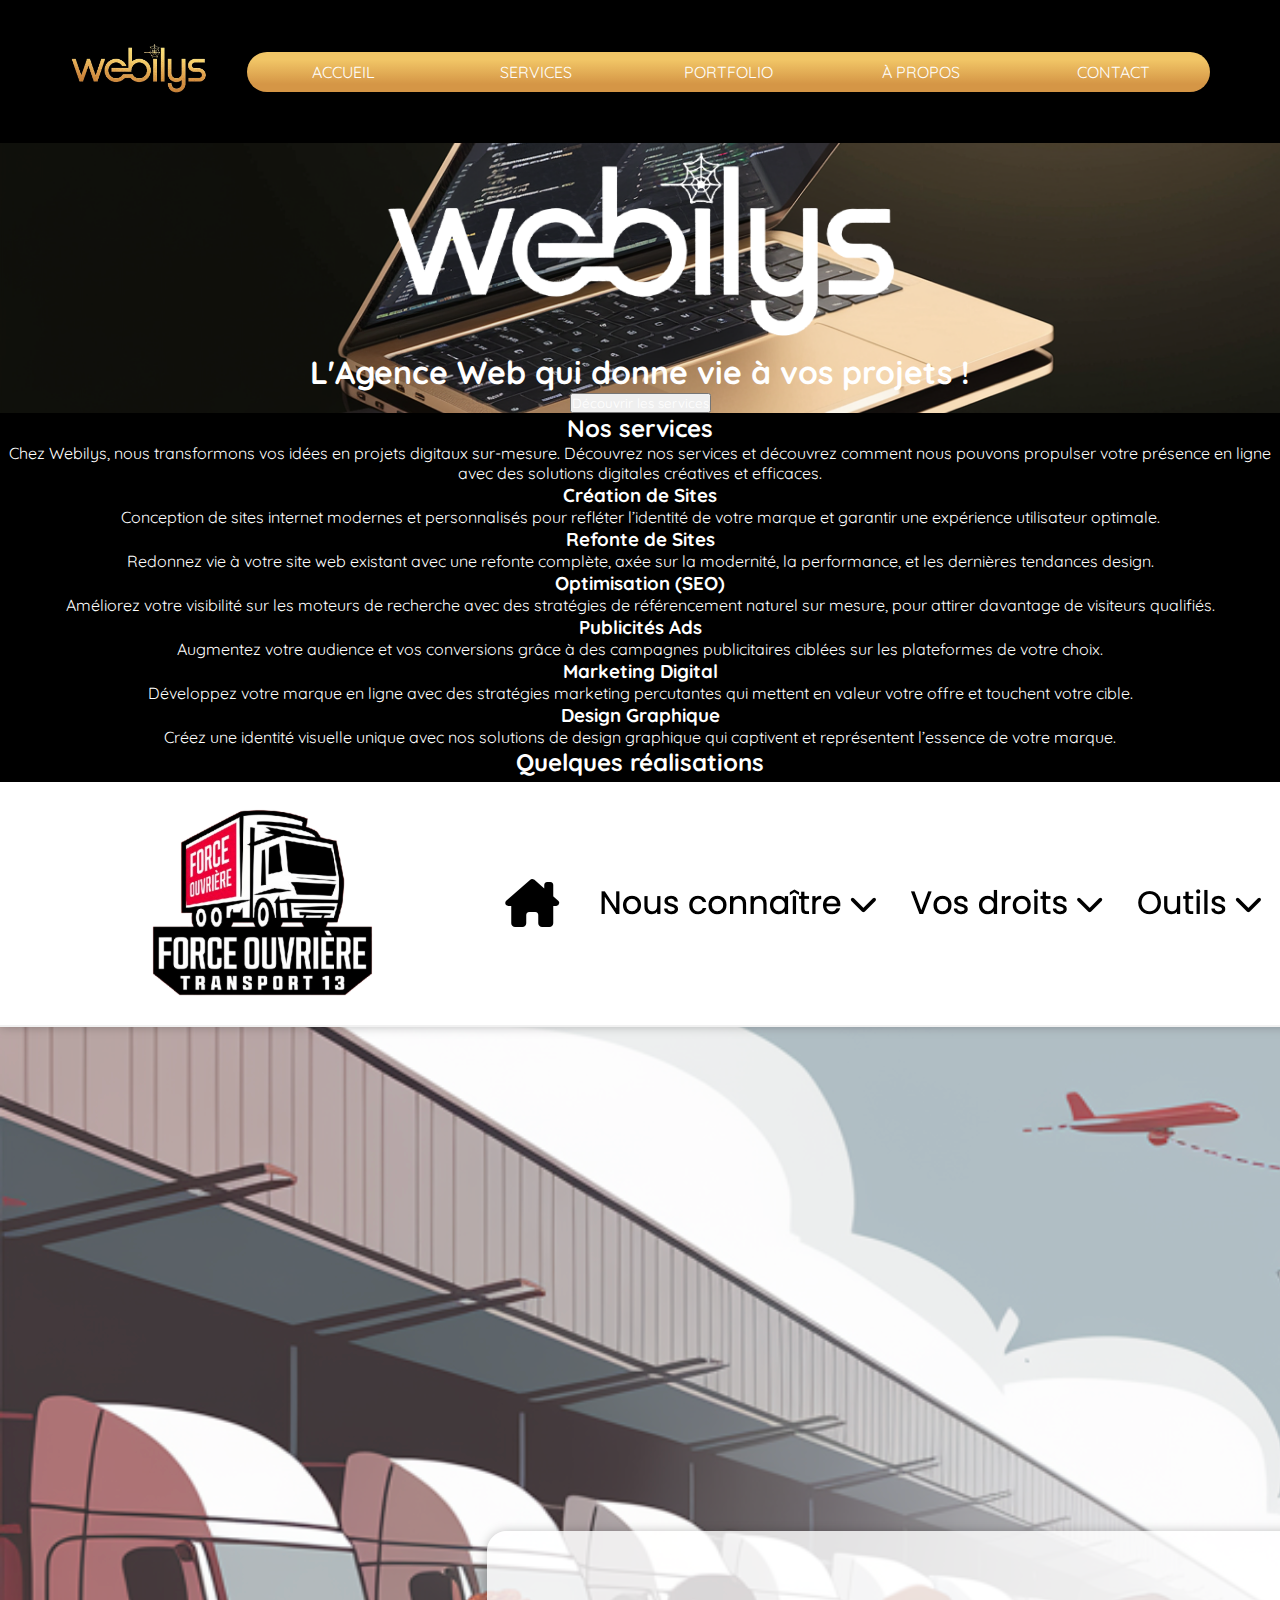
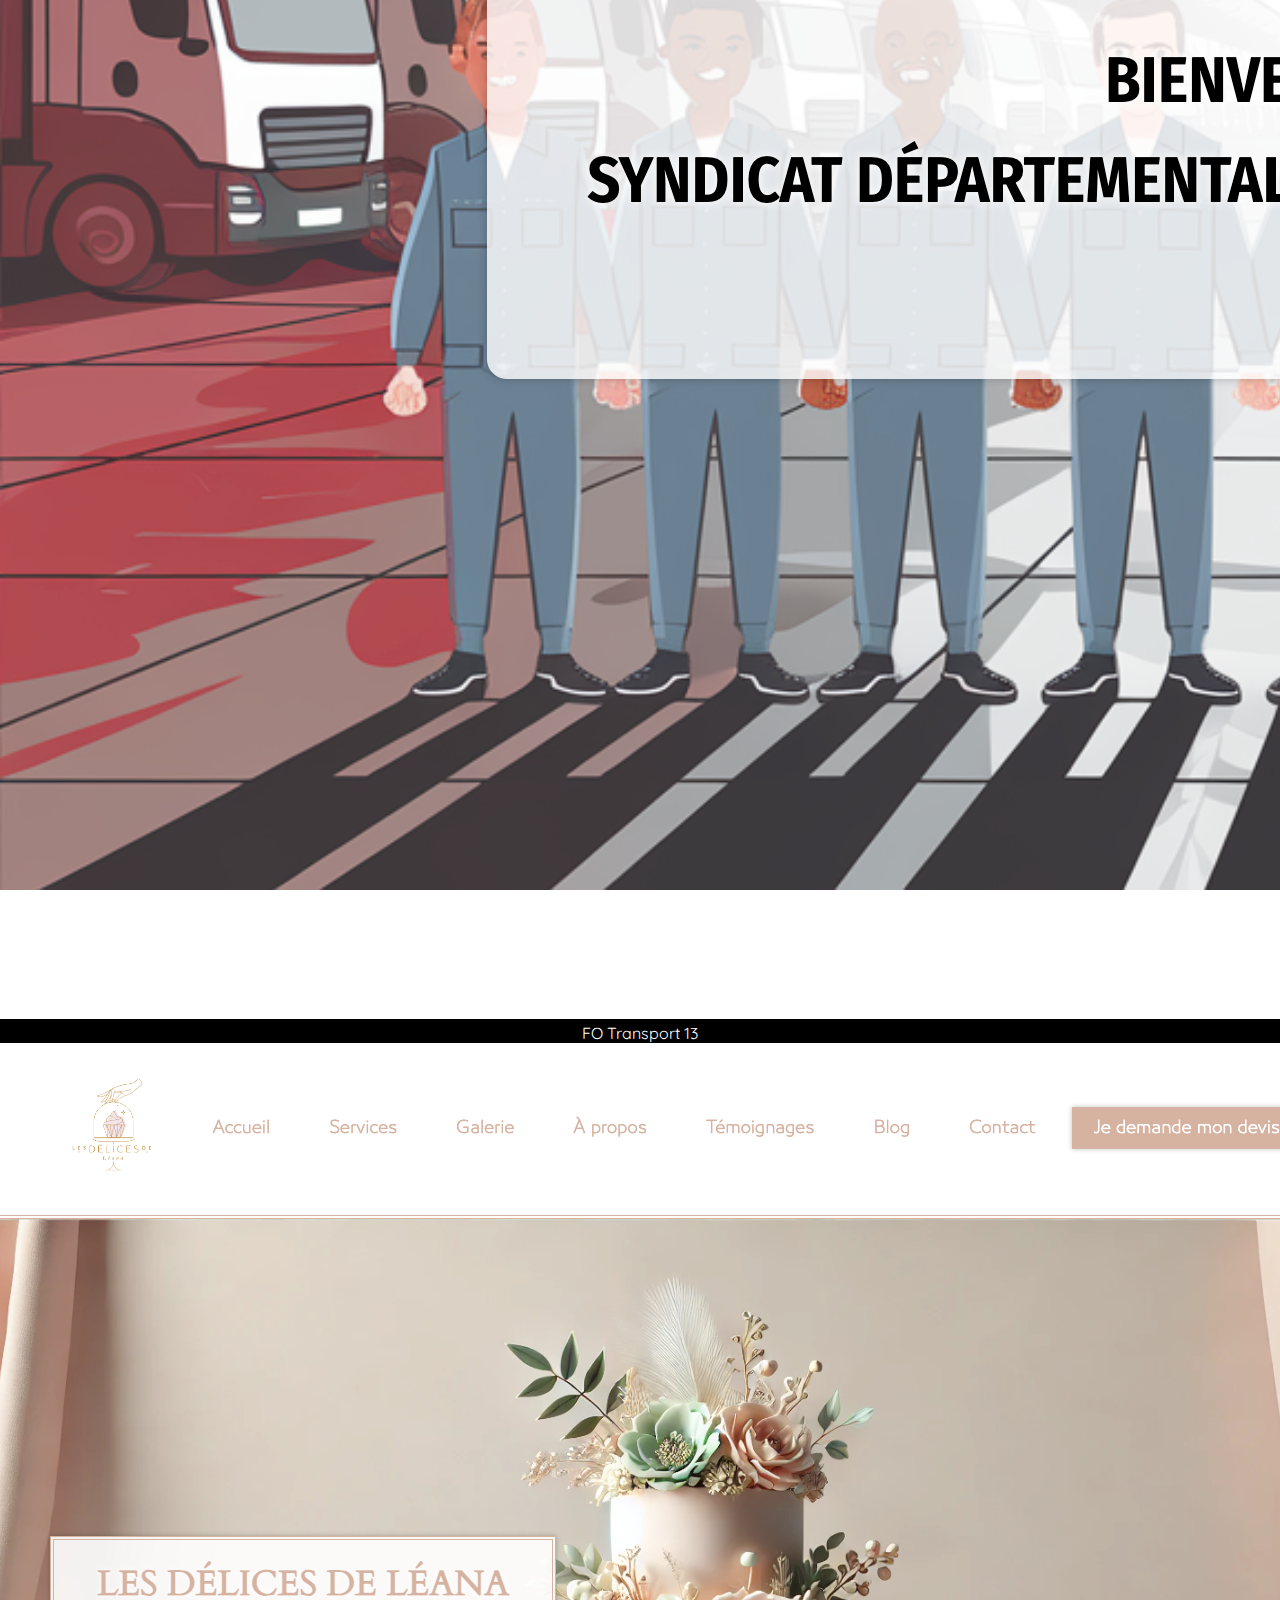
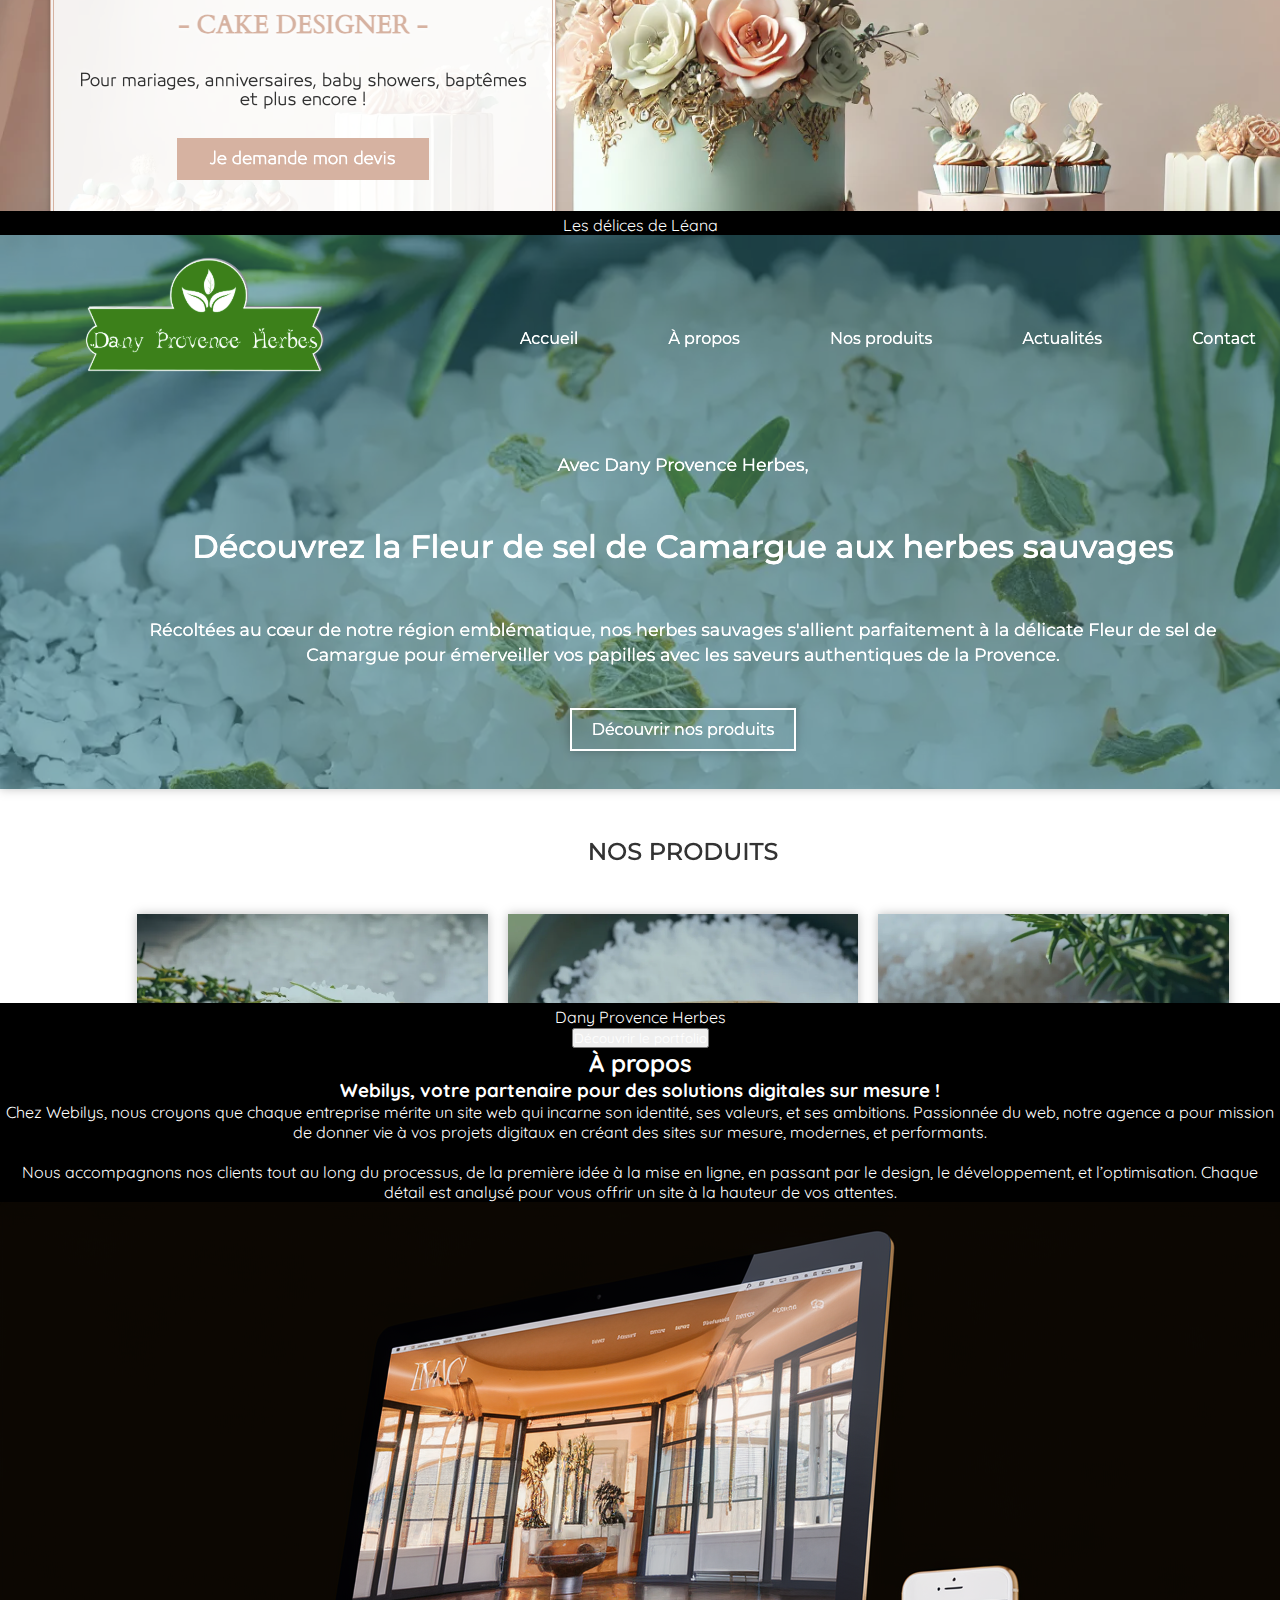
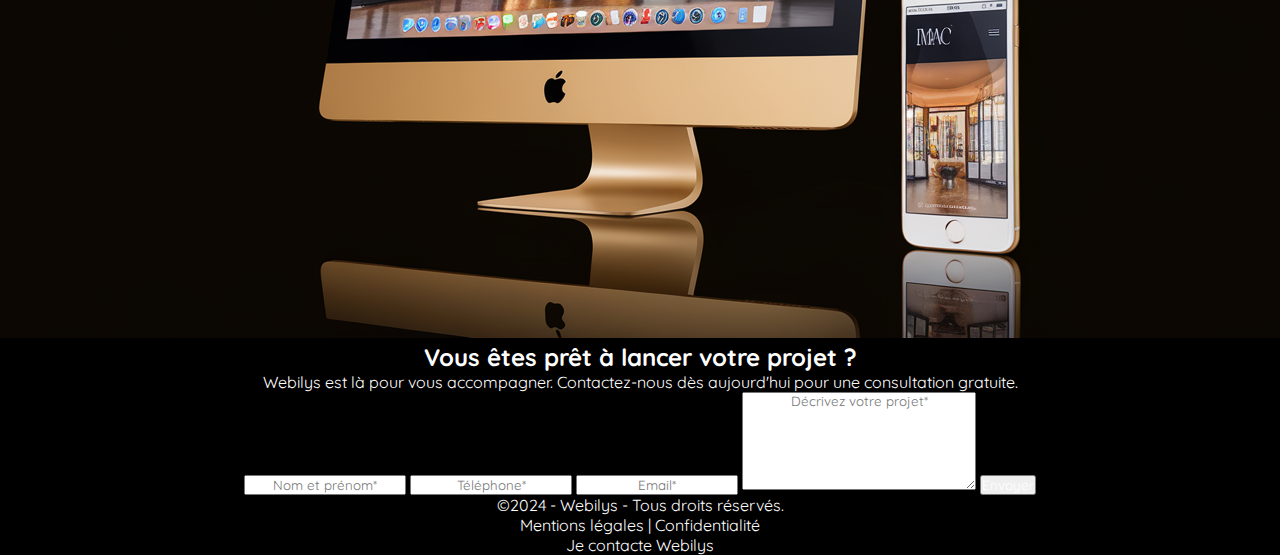
<file: index.html>
<!DOCTYPE html>
<html lang="fr">
  <head>
    <!-- Google tag (gtag.js) -->
    <script
      async
      src="https://www.googletagmanager.com/gtag/js?id=G-1N9RTFVQX0"
    ></script>
    <script>
      window.dataLayer = window.dataLayer || [];
      function gtag() {
        dataLayer.push(arguments);
      }
      gtag("js", new Date());

      gtag("config", "G-1N9RTFVQX0");
    </script>

    <meta charset="UTF-8" />
    <meta name="viewport" content="width=device-width, initial-scale=1.0" />
    <title>
      Webilys - Agence de Création Digitale | Création de sites Web, Refonte,
      optimisation SEO, Ads, Marketing digital & Design à Tarascon
    </title>
    <meta
      name="description"
      content="Webilys est une agence web créative spécialisée dans la création et la refonte de sites internet, l'optimisation SEO, la gestion de campagnes publicitaires et le design graphique. Donnez vie à vos projets web avec Webilys à Tarascon !"
    />
    <meta
      name="keywords"
      content="Webilys, agence web, création de site, refonte de site, optimisation SEO, Ads, marketing digital, design graphique, création digitale"
    />
    <meta name="author" content="Webilys" />
    <meta
      property="og:title"
      content="Webilys - Agence de Création Digitale | Sites Web, Marketing & Design"
    />
    <meta
      property="og:description"
      content="Découvrez Webilys, une agence créative offrant des services de création de sites, refonte, SEO, Ads et design graphique. Donnez vie à vos projets digitaux !"
    />
    <meta
      property="og:image"
      content="https://webilys.fr/assets/img/hero.webp"
    />
    <meta property="og:url" content="https://webilys.fr" />
    <meta property="og:type" content="website" />

    <meta name="twitter:card" content="summary_large_image" />
    <meta
      name="twitter:title"
      content="Webilys - Agence de Création Digitale | Sites Web, Marketing & Design"
    />
    <meta
      name="twitter:description"
      content="Webilys, l'agence digitale pour vos projets web : création de sites, refonte, SEO, Ads et design graphique."
    />
    <meta
      name="twitter:image"
      content="https://webilys.fr/assets/img/hero.webp"
    />
    <meta name="robots" content="index, follow" />
    <link rel="canonical" href="https://www.webilys.fr/index.html" />
    <meta name="theme-color" content="#000000" />
    <link rel="shortcut icon" href="./assets/img/favicon-webilys.png" />

    <link rel="stylesheet" href="./assets/css/index.css" />
    <link
      rel="stylesheet"
      href="https://cdnjs.cloudflare.com/ajax/libs/font-awesome/6.6.0/css/all.min.css"
      integrity="sha512-Kc323vGBEqzTmouAECnVceyQqyqdsSiqLQISBL29aUW4U/M7pSPA/gEUZQqv1cwx4OnYxTxve5UMg5GT6L4JJg=="
      crossorigin="anonymous"
      referrerpolicy="no-referrer"
    />
  </head>
  <body>
    <header>
      <a href="./index.html">
        <div class="logo">
          <img src="./assets/img/logo-webilys.png" alt="Logo Webilys" />
        </div>
      </a>
      <div class="menuIcons">
        <i class="fa-solid fa-bars" id="openIcon" onclick="openNav()"></i>
        <i class="fa-solid fa-xmark" id="closeIcon" onclick="closeNav()"></i>
      </div>
      <nav>
        <ul>
          <li>
            <a href="./index.html">Accueil</a>
          </li>
          <li>
            <a href="./index.html#services">Services</a>
          </li>
          <li>
            <a href="./portfolio.html">Portfolio</a>
          </li>
          <li>
            <a href="./index.html#a-propos">À propos</a>
          </li>
          <li>
            <a href="./index.html#contact">Contact</a>
          </li>
        </ul>
      </nav>
    </header>
    <main>
      <section class="hero">
        <div class="hero-container">
          <img
            src="./assets/img/logo-webilys-white.png"
            alt="Logo Webilys Blanc"
          />
          <h1>L'Agence Web qui donne vie à vos projets !</h1>
          <button><a href="#services">Découvrir les services</a></button>
        </div>
      </section>
      <section id="services">
        <h2>Nos services</h2>
        <p>
          Chez Webilys, nous transformons vos idées en projets digitaux
          sur-mesure. Découvrez nos services et découvrez comment nous pouvons
          propulser votre présence en ligne avec des solutions digitales
          créatives et efficaces.
        </p>
        <div class="services-container">
          <a href="./creation-de-site-web.html">
            <div class="service-item">
              <i class="fa-regular fa-object-group"></i>

              <h3>Création de Sites</h3>
              <p>
                Conception de sites internet modernes et personnalisés pour
                refléter l’identité de votre marque et garantir une expérience
                utilisateur optimale.
              </p>
            </div>
          </a>
          <a href="./refonte-de-site-web.html">
            <div class="service-item">
              <i class="fa-regular fa-object-ungroup"></i>

              <h3>Refonte de Sites</h3>
              <p>
                Redonnez vie à votre site web existant avec une refonte
                complète, axée sur la modernité, la performance, et les
                dernières tendances design.
              </p>
            </div>
          </a>
          <a href="./optimisation-de-site-web-seo.html">
            <div class="service-item">
              <i class="fa-solid fa-magnifying-glass-chart"></i>

              <h3>Optimisation (SEO)</h3>
              <p>
                Améliorez votre visibilité sur les moteurs de recherche avec des
                stratégies de référencement naturel sur mesure, pour attirer
                davantage de visiteurs qualifiés.
              </p>
            </div>
          </a>
          <a href="./publicites-ads.html">
            <div class="service-item">
              <i class="fa-solid fa-chart-line"></i>
              <h3>Publicités Ads</h3>
              <p>
                Augmentez votre audience et vos conversions grâce à des
                campagnes publicitaires ciblées sur les plateformes de votre
                choix.
              </p>
            </div>
          </a>
          <a href="./marketing.html">
            <div class="service-item">
              <i class="fa-solid fa-comments-dollar"></i>

              <h3>Marketing Digital</h3>
              <p>
                Développez votre marque en ligne avec des stratégies marketing
                percutantes qui mettent en valeur votre offre et touchent votre
                cible.
              </p>
            </div>
          </a>
          <a href="./design-graphique.html">
            <div class="service-item">
              <i class="fa-solid fa-pen-ruler"></i>

              <h3>Design Graphique</h3>
              <p>
                Créez une identité visuelle unique avec nos solutions de design
                graphique qui captivent et représentent l’essence de votre
                marque.
              </p>
            </div>
          </a>
        </div>
      </section>
      <section id="nos-realisations" class="galerie">
        <div class="title-section">
          <h2>Quelques réalisations</h2>
          <div class="iconsChangement">
            <i class="fa-solid fa-chevron-left" onclick="precedent()"></i>
            <i class="fa-solid fa-chevron-right" onclick="suivant()"></i>
          </div>
        </div>
        <div class="galerie-container">
          <a
            href="https://fo-transport13.webilys.fr/"
            target="_blank"
            class="galerie-item"
          >
            <div>
              <img
                src="./assets/img/fo-transport13.png"
                alt="FO Transport 13"
              />
              <p>FO Transport 13</p>
            </div>
          </a>
          <a
            href="https://lesdelicesdeleana.webilys.fr/"
            target="_blank"
            class="galerie-item"
          >
            <div>
              <img
                src="./assets/img/les-delices-de-leana.png"
                alt="Les delices de Léana"
              />
              <p>Les délices de Léana</p>
            </div>
          </a>
          <a
            href="https://danyprovenceherbes.com"
            target="_blank"
            class="galerie-item"
          >
            <div>
              <img
                src="./assets/img/dany-provence-herbes.png"
                alt="Dany Provence Herbes"
              />
              <p>Dany Provence Herbes</p>
            </div>
          </a>
          <a href="https://ici-bebe.fr/" target="_blank" class="galerie-item">
            <div>
              <img src="./assets/img/ici-bebe.png" alt="Ici Bébé" />
              <p>Ici Bébé</p>
            </div>
          </a>
          <a href="https://casadusud.fr/" target="_blank" class="galerie-item">
            <div>
              <img src="./assets/img/casa-du-sud.png" alt="Casa du sud" />
              <p>Casa du Sud</p>
            </div>
          </a>
          <a href="https://dpartenr.fr/" target="_blank" class="galerie-item">
            <div>
              <img src="./assets/img/dpartenr.png" alt="DParten'R" />
              <p>DParten'R</p>
            </div>
          </a>
          <a
            href="https://fashiongipsy.fr/"
            target="_blank"
            class="galerie-item"
          >
            <div>
              <img src="./assets/img/fashion-gipsy.png" alt="" />
              <p>Fashion Gipsy</p>
            </div>
          </a>
          <a
            href="https://institutdelatarasque.fr/"
            target="_blank"
            class="galerie-item"
          >
            <div>
              <img
                src="./assets/img/institut-de-la-tarasque.png"
                alt="Institut de la Tarasque"
              />
              <p>Institut de la Tarasque</p>
            </div>
          </a>
          <a
            href="https://sainte-marthe-tarascon.fr/"
            target="_blank"
            class="galerie-item"
          >
            <div>
              <img
                src="./assets/img/sainte-marthe.png"
                alt="Établissement privé catholique Sainte Marthe"
              />
              <p>Établissement Sainte Marthe</p>
            </div>
          </a>
          <a
            href="https://jcfamilles.webilys.fr"
            target="_blank"
            class="galerie-item"
          >
            <div>
              <img src="./assets/img/jcfamilles.png" alt="JC Familles" />
              <p>JC Familles</p>
            </div>
          </a>
          <a
            href="https://jplecaudey.com/"
            target="_blank"
            class="galerie-item"
          >
            <div>
              <img src="./assets/img/jp-lecaudey.png" alt="JP Lecaudey" />
              <p>JP Lecaudey</p>
            </div>
          </a>
          <a href="https://7ounet.fr/" target="_blank" class="galerie-item">
            <div>
              <img src="./assets/img/7-ou-net.png" alt="7 OU NET" />
              <p>7 OU NET</p>
            </div>
          </a>
          <a
            href="https://the-resto.webilys.fr/"
            target="_blank"
            class="galerie-item"
          >
            <div>
              <img src="./assets/img/the-resto.png" alt="The resto" />
              <p>The resto</p>
            </div>
          </a>
        </div>
        <button><a href="./portfolio.html">Découvrir le portfolio</a></button>
      </section>
      <section id="a-propos">
        <div class="a-propos-container">
          <div class="a-propos-text">
            <h2>À propos</h2>
            <h3>
              Webilys, votre partenaire pour des solutions digitales sur mesure
              !
            </h3>

            <p>
              Chez Webilys, nous croyons que chaque entreprise mérite un site
              web qui incarne son identité, ses valeurs, et ses ambitions.
              Passionnée du web, notre agence a pour mission de donner vie à vos
              projets digitaux en créant des sites sur mesure, modernes, et
              performants.
              <br /><br />
              Nous accompagnons nos clients tout au long du processus, de la
              première idée à la mise en ligne, en passant par le design, le
              développement, et l’optimisation. Chaque détail est analysé pour
              vous offrir un site à la hauteur de vos attentes.
            </p>
          </div>
          <div class="a-propos-img">
            <img src="./assets/img/a-propos.webp" alt="" />
          </div>
        </div>
      </section>
      <section id="contact">
        <h2>Vous êtes prêt à lancer votre projet ?</h2>
        <p>
          Webilys est là pour vous accompagner. Contactez-nous dès aujourd'hui
          pour une consultation gratuite.
        </p>
        <form action="https://formspree.io/f/xdkozwew" method="POST">
          <input
            type="text"
            name="nomEtPrenom"
            id="nomEtPrenom"
            placeholder="Nom et prénom*"
            required
          />
          <input
            type="tel"
            name="tel"
            id="tel"
            placeholder="Téléphone*"
            required
          />
          <input
            type="email"
            name="email"
            id="email"
            placeholder="Email*"
            required
          />
          <textarea
            name="message"
            id="message"
            cols="30"
            rows="6"
            placeholder="Décrivez votre projet*"
            required
          ></textarea>
          <button type="submit">Envoyer</button>
        </form>
      </section>
    </main>
    <footer>
      <div class="copyright">
        <p>
          ©2024 - <a href="./index.html">Webilys</a> - Tous droits réservés.
        </p>
      </div>
      <div class="legal-link">
        <p>
          <a href="./mentions-legales.html">Mentions légales</a> |
          <a href="./confidentialite.html">Confidentialité</a>
        </p>
      </div>
    </footer>
    <section class="contactButton">
      <a href="tel:+33666430997">
        <div class="buttonCall">
          <p>Je contacte Webilys</p>
          <i class="fa-solid fa-phone"></i>
        </div>
      </a>
    </section>
    <script src="./assets/js/index.js"></script>
  </body>
</html>
</file>
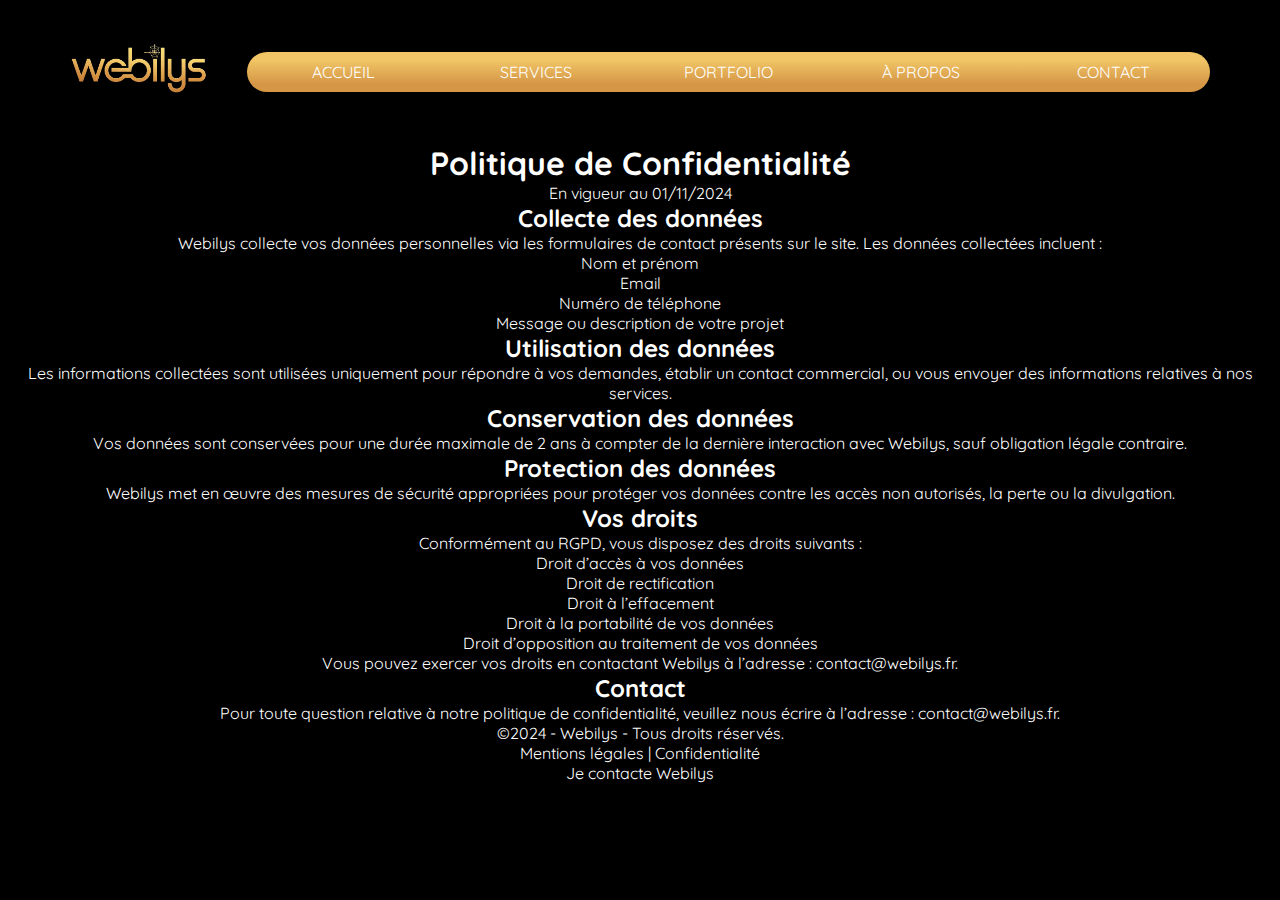
<file: confidentialite.html>
<!DOCTYPE html>
<html lang="fr">
  <head>
    <!-- Google tag (gtag.js) -->
    <script
      async
      src="https://www.googletagmanager.com/gtag/js?id=G-1N9RTFVQX0"
    ></script>
    <script>
      window.dataLayer = window.dataLayer || [];
      function gtag() {
        dataLayer.push(arguments);
      }
      gtag("js", new Date());

      gtag("config", "G-1N9RTFVQX0");
    </script>
    <meta charset="UTF-8" />
    <meta name="viewport" content="width=device-width, initial-scale=1.0" />
    <title>Politique de Confidentialité - Webilys</title>
    <meta
      name="description"
      content="Découvrez la politique de confidentialité de Webilys pour comprendre comment vos données personnelles sont collectées et utilisées."
    />
    <meta
      name="keywords"
      content="Webilys, politique de confidentialité, protection des données, RGPD, données personnelles, sécurité"
    />
    <meta name="author" content="Webilys" />

    <meta
      property="og:title"
      content="Politique de Confidentialité - Webilys"
    />
    <meta
      property="og:description"
      content="Retrouvez les informations sur la collecte et l'utilisation de vos données personnelles par Webilys."
    />
    <meta
      property="og:image"
      content="https://webilys.fr/assets/img/hero.webp"
    />
    <meta property="og:url" content="https://webilys.fr/confidentialite.html" />
    <meta property="og:type" content="website" />
    <meta name="twitter:card" content="summary_large_image" />
    <meta
      name="twitter:title"
      content="Politique de Confidentialité - Webilys"
    />
    <meta
      name="twitter:description"
      content="Découvrez comment Webilys protège vos données personnelles."
    />
    <meta
      name="twitter:image"
      content="https://webilys.fr/assets/img/hero.webp"
    />
    <meta name="robots" content="index, follow" />
    <link rel="canonical" href="https://www.webilys.fr/confidentialite.html" />
    <meta name="theme-color" content="#000000" />
    <link rel="shortcut icon" href="./assets/img/favicon-webilys.png" />
    <link rel="stylesheet" href="./assets/css/index.css" />
    <link
      rel="stylesheet"
      href="https://cdnjs.cloudflare.com/ajax/libs/font-awesome/6.6.0/css/all.min.css"
      integrity="sha512-Kc323vGBEqzTmouAECnVceyQqyqdsSiqLQISBL29aUW4U/M7pSPA/gEUZQqv1cwx4OnYxTxve5UMg5GT6L4JJg=="
      crossorigin="anonymous"
      referrerpolicy="no-referrer"
    />
  </head>
  <body>
    <header>
      <a href="./index.html">
        <div class="logo">
          <img src="./assets/img/logo-webilys.png" alt="Logo Webilys" />
        </div>
      </a>
      <div class="menuIcons">
        <i class="fa-solid fa-bars" id="openIcon" onclick="openNav()"></i>
        <i class="fa-solid fa-xmark" id="closeIcon" onclick="closeNav()"></i>
      </div>
      <nav>
        <ul>
          <li>
            <a href="./index.html">Accueil</a>
          </li>
          <li>
            <a href="./index.html#services">Services</a>
          </li>
          <li>
            <a href="./portfolio.html">Portfolio</a>
          </li>
          <li>
            <a href="./index.html#a-propos">À propos</a>
          </li>
          <li>
            <a href="./index.html#contact">Contact</a>
          </li>
        </ul>
      </nav>
    </header>
    <main>
      <section class="title-page">
        <h1>Politique de Confidentialité</h1>
      </section>

      <section class="legal">
        <div class="legal-container">
          <p>En vigueur au 01/11/2024</p>

          <h2>Collecte des données</h2>
          <p>
            Webilys collecte vos données personnelles via les formulaires de
            contact présents sur le site. Les données collectées incluent :
          </p>
          <ul>
            <li>Nom et prénom</li>
            <li>Email</li>
            <li>Numéro de téléphone</li>
            <li>Message ou description de votre projet</li>
          </ul>

          <h2>Utilisation des données</h2>
          <p>
            Les informations collectées sont utilisées uniquement pour répondre
            à vos demandes, établir un contact commercial, ou vous envoyer des
            informations relatives à nos services.
          </p>

          <h2>Conservation des données</h2>
          <p>
            Vos données sont conservées pour une durée maximale de 2 ans à
            compter de la dernière interaction avec Webilys, sauf obligation
            légale contraire.
          </p>

          <h2>Protection des données</h2>
          <p>
            Webilys met en œuvre des mesures de sécurité appropriées pour
            protéger vos données contre les accès non autorisés, la perte ou la
            divulgation.
          </p>

          <h2>Vos droits</h2>
          <p>Conformément au RGPD, vous disposez des droits suivants :</p>
          <ul>
            <li>Droit d’accès à vos données</li>
            <li>Droit de rectification</li>
            <li>Droit à l’effacement</li>
            <li>Droit à la portabilité de vos données</li>
            <li>Droit d’opposition au traitement de vos données</li>
          </ul>
          <p>
            Vous pouvez exercer vos droits en contactant Webilys à l’adresse :
            <a href="mailto:contact@webilys.fr">contact@webilys.fr</a>.
          </p>

          <h2>Contact</h2>
          <p>
            Pour toute question relative à notre politique de confidentialité,
            veuillez nous écrire à l’adresse :
            <a href="mailto:contact@webilys.fr">contact@webilys.fr</a>.
          </p>
        </div>
      </section>
    </main>
    <footer>
      <div class="copyright">
        <p>
          ©2024 - <a href="./index.html">Webilys</a> - Tous droits réservés.
        </p>
      </div>
      <div class="legal-link">
        <p>
          <a href="./mentions-legales.html">Mentions légales</a> |
          <a href="./confidentialite.html">Confidentialité</a>
        </p>
      </div>
    </footer>
    <section class="contactButton">
      <a href="tel:+33666430997">
        <div class="buttonCall">
          <p>Je contacte Webilys</p>
          <i class="fa-solid fa-phone"></i>
        </div>
      </a>
    </section>
    <script src="./assets/js/index.js"></script>
  </body>
</html>
</file>
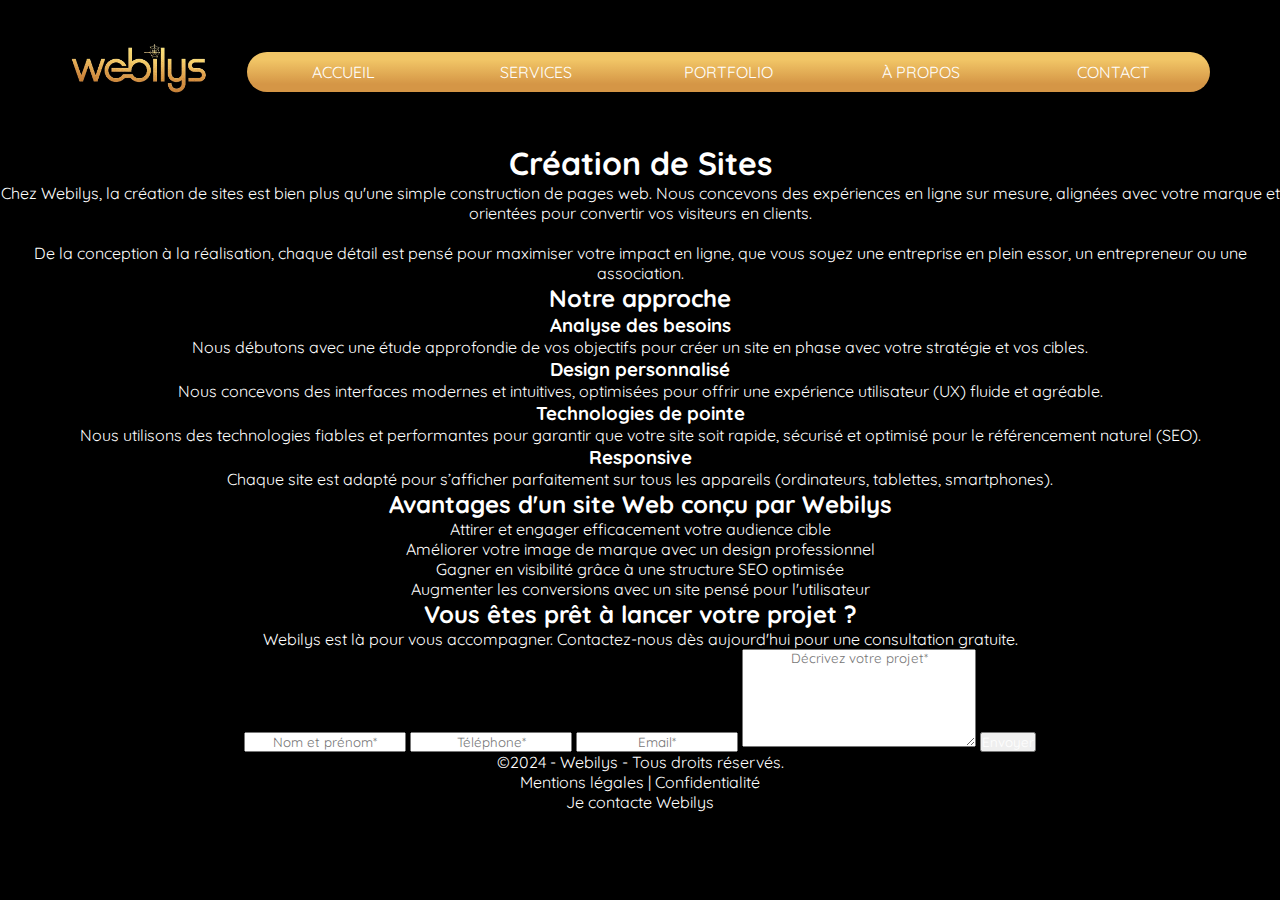
<file: creation-de-site-web.html>
<!DOCTYPE html>
<html lang="fr">
  <head>
    <!-- Google tag (gtag.js) -->
    <script
      async
      src="https://www.googletagmanager.com/gtag/js?id=G-1N9RTFVQX0"
    ></script>
    <script>
      window.dataLayer = window.dataLayer || [];
      function gtag() {
        dataLayer.push(arguments);
      }
      gtag("js", new Date());

      gtag("config", "G-1N9RTFVQX0");
    </script>
    <meta charset="UTF-8" />
    <meta name="viewport" content="width=device-width, initial-scale=1.0" />
    <title>Création de Sites - Webilys | Conception Web Personnalisée</title>

    <meta
      name="description"
      content="Découvrez le service de création de sites Web sur mesure de Webilys. Transformez votre vision en un site moderne, performant et optimisé, conçu pour attirer et engager vos visiteurs."
    />
    <meta
      name="keywords"
      content="Webilys, création de site web, conception web, site sur mesure, design web, développement web, expérience utilisateur, UX, UI"
    />
    <meta name="author" content="Webilys" />

    <meta
      property="og:title"
      content="Création de Sites - Webilys | Conception Web Personnalisée"
    />
    <meta
      property="og:description"
      content="Transformez votre vision en un site web moderne, performant et attractif grâce au service de création de sites de Webilys."
    />
    <meta
      property="og:image"
      content="https://webilys.fr/assets/img/hero.webp"
    />
    <meta
      property="og:url"
      content="https://webilys.fr/creation-de-site-web.html"
    />
    <meta property="og:type" content="website" />

    <meta name="twitter:card" content="summary_large_image" />
    <meta
      name="twitter:title"
      content="Création de Sites - Webilys | Conception Web Personnalisée"
    />
    <meta
      name="twitter:description"
      content="Découvrez notre service de création de sites Web personnalisés pour engager vos clients."
    />
    <meta
      name="twitter:image"
      content="https://webilys.fr/assets/img/hero.webp"
    />
    <meta name="robots" content="index, follow" />
    <link
      rel="canonical"
      href="https://www.webilys.fr/creation-de-site-web.html"
    />
    <meta name="theme-color" content="#000000" />

    <link rel="shortcut icon" href="./assets/img/favicon-webilys.png" />

    <link rel="stylesheet" href="./assets/css/index.css" />
    <link
      rel="stylesheet"
      href="https://cdnjs.cloudflare.com/ajax/libs/font-awesome/6.6.0/css/all.min.css"
      integrity="sha512-Kc323vGBEqzTmouAECnVceyQqyqdsSiqLQISBL29aUW4U/M7pSPA/gEUZQqv1cwx4OnYxTxve5UMg5GT6L4JJg=="
      crossorigin="anonymous"
      referrerpolicy="no-referrer"
    />
  </head>
  <body>
    <header>
      <a href="./index.html">
        <div class="logo">
          <img src="./assets/img/logo-webilys.png" alt="Logo Webilys" />
        </div>
      </a>
      <div class="menuIcons">
        <i class="fa-solid fa-bars" id="openIcon" onclick="openNav()"></i>
        <i class="fa-solid fa-xmark" id="closeIcon" onclick="closeNav()"></i>
      </div>
      <nav>
        <ul>
          <li>
            <a href="./index.html">Accueil</a>
          </li>
          <li>
            <a href="./index.html#services">Services</a>
          </li>
          <li>
            <a href="./index.html#nos-realisations">Portfolio</a>
          </li>
          <li>
            <a href="./index.html#a-propos">À propos</a>
          </li>
          <li>
            <a href="./index.html#contact">Contact</a>
          </li>
        </ul>
      </nav>
    </header>

    <main>
      <section class="title-page">
        <h1>Création de Sites</h1>
      </section>

      <section id="services-pages">
        <div id="service-intro">
          <p>
            Chez Webilys, la création de sites est bien plus qu'une simple
            construction de pages web. Nous concevons des expériences en ligne
            sur mesure, alignées avec votre marque et orientées pour convertir
            vos visiteurs en clients. <br /><br />
            De la conception à la réalisation, chaque détail est pensé pour
            maximiser votre impact en ligne, que vous soyez une entreprise en
            plein essor, un entrepreneur ou une association.
          </p>
        </div>
        <div id="details">
          <h2>Notre approche</h2>
          <div id="details-container">
            <div class="detail-item">
              <i class="fa-solid fa-magnifying-glass"></i>
              <h3>Analyse des besoins</h3>
              <p>
                Nous débutons avec une étude approfondie de vos objectifs pour
                créer un site en phase avec votre stratégie et vos cibles.
              </p>
            </div>
            <div class="detail-item">
              <i class="fa-regular fa-object-group"></i>
              <h3>Design personnalisé</h3>
              <p>
                Nous concevons des interfaces modernes et intuitives, optimisées
                pour offrir une expérience utilisateur (UX) fluide et agréable.
              </p>
            </div>
            <div class="detail-item">
              <i class="fa-solid fa-microchip"></i>
              <h3>Technologies de pointe</h3>
              <p>
                Nous utilisons des technologies fiables et performantes pour
                garantir que votre site soit rapide, sécurisé et optimisé pour
                le référencement naturel (SEO).
              </p>
            </div>

            <div class="detail-item">
              <i class="fa-solid fa-mobile-screen"></i>
              <h3>Responsive</h3>
              <p>
                Chaque site est adapté pour s’afficher parfaitement sur tous les
                appareils (ordinateurs, tablettes, smartphones).
              </p>
            </div>
          </div>
        </div>
        <div id="avantages">
          <h2>Avantages d'un site Web conçu par Webilys</h2>
          <div id="avantages-container">
            <p class="avantage-item">
              <i class="fa-solid fa-users-viewfinder"></i>
              Attirer et engager efficacement votre audience cible
            </p>
            <p class="avantage-item">
              <i class="fa-solid fa-user-tie"></i>
              Améliorer votre image de marque avec un design professionnel
            </p>
            <p class="avantage-item">
              <i class="fa-solid fa-magnifying-glass-chart"></i>
              Gagner en visibilité grâce à une structure SEO optimisée
            </p>
            <p class="avantage-item">
              <i class="fa-solid fa-cart-plus"></i>
              Augmenter les conversions avec un site pensé pour l'utilisateur
            </p>
          </div>
        </div>
      </section>

      <section id="contact">
        <h2>Vous êtes prêt à lancer votre projet ?</h2>
        <p>
          Webilys est là pour vous accompagner. Contactez-nous dès aujourd'hui
          pour une consultation gratuite.
        </p>
        <form action="https://formspree.io/f/xdkozwew" method="POST">
          <input
            type="text"
            name="nomEtPrenom"
            id="nomEtPrenom"
            placeholder="Nom et prénom*"
            required
          />
          <input
            type="tel"
            name="tel"
            id="tel"
            placeholder="Téléphone*"
            required
          />
          <input
            type="email"
            name="email"
            id="email"
            placeholder="Email*"
            required
          />
          <textarea
            name="message"
            id="message"
            cols="30"
            rows="6"
            placeholder="Décrivez votre projet*"
            required
          ></textarea>

          <button type="submit">Envoyer</button>
        </form>
      </section>
    </main>
    <footer>
      <div class="copyright">
        <p>
          ©2024 - <a href="./index.html">Webilys</a> - Tous droits réservés.
        </p>
      </div>
      <div class="legal-link">
        <p>
          <a href="./mentions-legales.html">Mentions légales</a> |
          <a href="./confidentialite.html">Confidentialité</a>
        </p>
      </div>
    </footer>
    <section class="contactButton">
      <a href="tel:+33666430997">
        <div class="buttonCall">
          <p>Je contacte Webilys</p>
          <i class="fa-solid fa-phone"></i>
        </div>
      </a>
    </section>
    <script src="./assets/js/index.js"></script>
  </body>
</html>
</file>
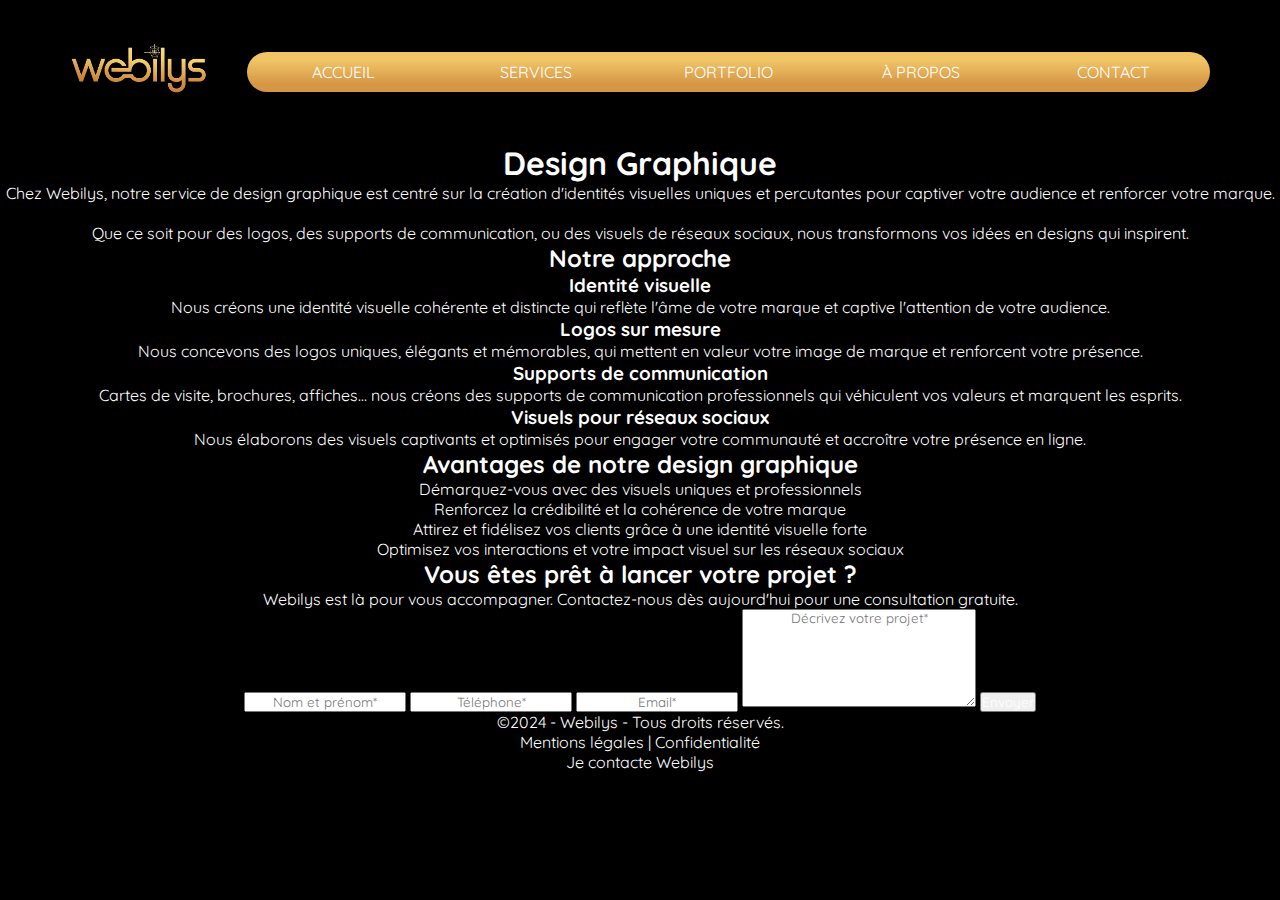
<file: design-graphique.html>
<!DOCTYPE html>
<html lang="fr">
  <head>
    <!-- Google tag (gtag.js) -->
    <script
      async
      src="https://www.googletagmanager.com/gtag/js?id=G-1N9RTFVQX0"
    ></script>
    <script>
      window.dataLayer = window.dataLayer || [];
      function gtag() {
        dataLayer.push(arguments);
      }
      gtag("js", new Date());

      gtag("config", "G-1N9RTFVQX0");
    </script>
    <meta charset="UTF-8" />
    <meta name="viewport" content="width=device-width, initial-scale=1.0" />
    <title>Design Graphique - Webilys | Création Visuelle Unique</title>

    <meta
      name="description"
      content="Découvrez le service de design graphique de Webilys. Nous créons des visuels percutants et professionnels pour donner vie à votre marque et attirer votre audience."
    />
    <meta
      name="keywords"
      content="Webilys, design graphique, identité visuelle, création visuelle, logos, branding, supports de communication, graphisme"
    />
    <meta name="author" content="Webilys" />

    <meta
      property="og:title"
      content="Design Graphique - Webilys | Création Visuelle Unique"
    />
    <meta
      property="og:description"
      content="Renforcez votre image de marque avec des visuels professionnels et créatifs grâce au service de design graphique de Webilys."
    />
    <meta
      property="og:image"
      content="https://webilys.fr/assets/img/hero.webp"
    />
    <meta
      property="og:url"
      content="https://webilys.fr/design-graphique.html"
    />
    <meta property="og:type" content="website" />

    <meta name="twitter:card" content="summary_large_image" />
    <meta
      name="twitter:title"
      content="Design Graphique - Webilys | Création Visuelle Unique"
    />
    <meta
      name="twitter:description"
      content="Démarquez-vous avec des créations visuelles qui captivent et engagent votre audience grâce à Webilys."
    />
    <meta
      name="twitter:image"
      content="https://webilys.fr/assets/img/hero.webp"
    />

    <link rel="shortcut icon" href="./assets/img/favicon-webilys.png" />

    <link rel="stylesheet" href="./assets/css/index.css" />
    <link
      rel="stylesheet"
      href="https://cdnjs.cloudflare.com/ajax/libs/font-awesome/6.6.0/css/all.min.css"
      integrity="sha512-Kc323vGBEqzTmouAECnVceyQqyqdsSiqLQISBL29aUW4U/M7pSPA/gEUZQqv1cwx4OnYxTxve5UMg5GT6L4JJg=="
      crossorigin="anonymous"
      referrerpolicy="no-referrer"
    />
  </head>
  <body>
    <header>
      <a href="./index.html">
        <div class="logo">
          <img src="./assets/img/logo-webilys.png" alt="Logo Webilys" />
        </div>
      </a>
      <div class="menuIcons">
        <i class="fa-solid fa-bars" id="openIcon" onclick="openNav()"></i>
        <i class="fa-solid fa-xmark" id="closeIcon" onclick="closeNav()"></i>
      </div>
      <nav>
        <ul>
          <li>
            <a href="./index.html">Accueil</a>
          </li>
          <li>
            <a href="./index.html#services">Services</a>
          </li>
          <li>
            <a href="./index.html#nos-realisations">Portfolio</a>
          </li>
          <li>
            <a href="./index.html#a-propos">À propos</a>
          </li>
          <li>
            <a href="./index.html#contact">Contact</a>
          </li>
        </ul>
      </nav>
    </header>

    <main>
      <section class="title-page">
        <h1>Design Graphique</h1>
      </section>

      <section id="services-pages">
        <div id="service-intro">
          <p>
            Chez Webilys, notre service de design graphique est centré sur la
            création d'identités visuelles uniques et percutantes pour captiver
            votre audience et renforcer votre marque. <br /><br />
            Que ce soit pour des logos, des supports de communication, ou des
            visuels de réseaux sociaux, nous transformons vos idées en designs
            qui inspirent.
          </p>
        </div>
        <div id="details">
          <h2>Notre approche</h2>
          <div id="details-container">
            <div class="detail-item">
              <i class="fa-solid fa-palette"></i>
              <h3>Identité visuelle</h3>
              <p>
                Nous créons une identité visuelle cohérente et distincte qui
                reflète l'âme de votre marque et captive l'attention de votre
                audience.
              </p>
            </div>
            <div class="detail-item">
              <i class="fa-solid fa-pen-nib"></i>
              <h3>Logos sur mesure</h3>
              <p>
                Nous concevons des logos uniques, élégants et mémorables, qui
                mettent en valeur votre image de marque et renforcent votre
                présence.
              </p>
            </div>
            <div class="detail-item">
              <i class="fa-solid fa-file-lines"></i>
              <h3>Supports de communication</h3>
              <p>
                Cartes de visite, brochures, affiches… nous créons des supports
                de communication professionnels qui véhiculent vos valeurs et
                marquent les esprits.
              </p>
            </div>

            <div class="detail-item">
              <i class="fa-solid fa-images"></i>
              <h3>Visuels pour réseaux sociaux</h3>
              <p>
                Nous élaborons des visuels captivants et optimisés pour engager
                votre communauté et accroître votre présence en ligne.
              </p>
            </div>
          </div>
        </div>
        <div id="avantages">
          <h2>Avantages de notre design graphique</h2>
          <div id="avantages-container">
            <p class="avantage-item">
              <i class="fa-solid fa-eye"></i>
              Démarquez-vous avec des visuels uniques et professionnels
            </p>
            <p class="avantage-item">
              <i class="fa-solid fa-handshake"></i>
              Renforcez la crédibilité et la cohérence de votre marque
            </p>
            <p class="avantage-item">
              <i class="fa-solid fa-star"></i>
              Attirez et fidélisez vos clients grâce à une identité visuelle
              forte
            </p>
            <p class="avantage-item">
              <i class="fa-solid fa-chart-pie"></i>
              Optimisez vos interactions et votre impact visuel sur les réseaux
              sociaux
            </p>
          </div>
        </div>
      </section>

      <section id="contact">
        <h2>Vous êtes prêt à lancer votre projet ?</h2>
        <p>
          Webilys est là pour vous accompagner. Contactez-nous dès aujourd'hui
          pour une consultation gratuite.
        </p>
        <form action="https://formspree.io/f/xdkozwew" method="POST">
          <input
            type="text"
            name="nomEtPrenom"
            id="nomEtPrenom"
            placeholder="Nom et prénom*"
            required
          />
          <input
            type="tel"
            name="tel"
            id="tel"
            placeholder="Téléphone*"
            required
          />
          <input
            type="email"
            name="email"
            id="email"
            placeholder="Email*"
            required
          />
          <textarea
            name="message"
            id="message"
            cols="30"
            rows="6"
            placeholder="Décrivez votre projet*"
            required
          ></textarea>

          <button type="submit">Envoyer</button>
        </form>
      </section>
    </main>
    <footer>
      <div class="copyright">
        <p>
          ©2024 - <a href="./index.html">Webilys</a> - Tous droits réservés.
        </p>
      </div>
      <div class="legal-link">
        <p>
          <a href="./mentions-legales.html">Mentions légales</a> |
          <a href="./confidentialite.html">Confidentialité</a>
        </p>
      </div>
    </footer>
    <section class="contactButton">
      <a href="tel:+33666430997">
        <div class="buttonCall">
          <p>Je contacte Webilys</p>
          <i class="fa-solid fa-phone"></i>
        </div>
      </a>
    </section>
    <script src="./assets/js/index.js"></script>
  </body>
</html>
</file>
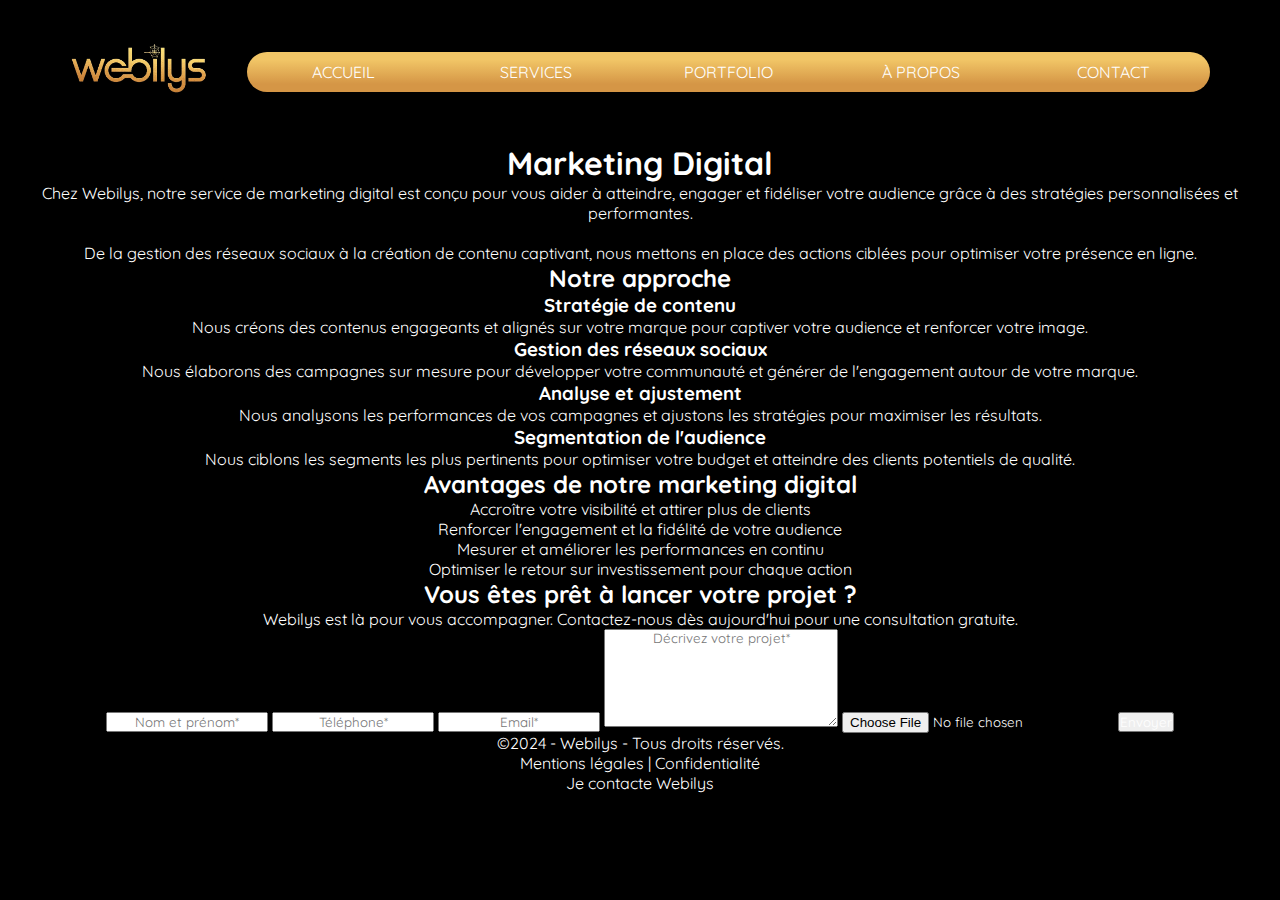
<file: marketing.html>
<!DOCTYPE html>
<html lang="fr">
  <head>
    <!-- Google tag (gtag.js) -->
    <script
      async
      src="https://www.googletagmanager.com/gtag/js?id=G-1N9RTFVQX0"
    ></script>
    <script>
      window.dataLayer = window.dataLayer || [];
      function gtag() {
        dataLayer.push(arguments);
      }
      gtag("js", new Date());

      gtag("config", "G-1N9RTFVQX0");
    </script>
    <meta charset="UTF-8" />
    <meta name="viewport" content="width=device-width, initial-scale=1.0" />
    <title>Marketing - Webilys | Stratégies de Marketing Digital</title>

    <meta
      name="description"
      content="Découvrez le service de marketing digital de Webilys. Nous créons des stratégies efficaces pour accroître votre visibilité en ligne et fidéliser votre audience."
    />
    <meta
      name="keywords"
      content="Webilys, marketing digital, stratégie marketing, réseaux sociaux, contenu marketing, engagement client, visibilité en ligne"
    />
    <meta name="author" content="Webilys" />

    <meta
      property="og:title"
      content="Marketing - Webilys | Stratégies de Marketing Digital"
    />
    <meta
      property="og:description"
      content="Boostez votre présence en ligne avec les stratégies de marketing digital de Webilys pour attirer et fidéliser votre audience."
    />
    <meta
      property="og:image"
      content="https://webilys.fr/assets/img/hero.webp"
    />
    <meta property="og:url" content="https://webilys.fr/marketing.html" />
    <meta property="og:type" content="website" />

    <meta name="twitter:card" content="summary_large_image" />
    <meta
      name="twitter:title"
      content="Marketing - Webilys | Stratégies de Marketing Digital"
    />
    <meta
      name="twitter:description"
      content="Développez votre audience et fidélisez vos clients avec les stratégies de marketing digital de Webilys."
    />
    <meta
      name="twitter:image"
      content="https://webilys.fr/assets/img/hero.webp"
    />

    <link rel="shortcut icon" href="./assets/img/favicon-webilys.png" />

    <link rel="stylesheet" href="./assets/css/index.css" />
    <link
      rel="stylesheet"
      href="https://cdnjs.cloudflare.com/ajax/libs/font-awesome/6.6.0/css/all.min.css"
      integrity="sha512-Kc323vGBEqzTmouAECnVceyQqyqdsSiqLQISBL29aUW4U/M7pSPA/gEUZQqv1cwx4OnYxTxve5UMg5GT6L4JJg=="
      crossorigin="anonymous"
      referrerpolicy="no-referrer"
    />
  </head>
  <body>
    <header>
      <a href="./index.html">
        <div class="logo">
          <img src="./assets/img/logo-webilys.png" alt="Logo Webilys" />
        </div>
      </a>
      <div class="menuIcons">
        <i class="fa-solid fa-bars" id="openIcon" onclick="openNav()"></i>
        <i class="fa-solid fa-xmark" id="closeIcon" onclick="closeNav()"></i>
      </div>
      <nav>
        <ul>
          <li>
            <a href="./index.html">Accueil</a>
          </li>
          <li>
            <a href="./index.html#services">Services</a>
          </li>
          <li>
            <a href="./index.html#nos-realisations">Portfolio</a>
          </li>
          <li>
            <a href="./index.html#a-propos">À propos</a>
          </li>
          <li>
            <a href="./index.html#contact">Contact</a>
          </li>
        </ul>
      </nav>
    </header>

    <main>
      <section class="title-page">
        <h1>Marketing Digital</h1>
      </section>

      <section id="services-pages">
        <div id="service-intro">
          <p>
            Chez Webilys, notre service de marketing digital est conçu pour vous
            aider à atteindre, engager et fidéliser votre audience grâce à des
            stratégies personnalisées et performantes. <br /><br />
            De la gestion des réseaux sociaux à la création de contenu
            captivant, nous mettons en place des actions ciblées pour optimiser
            votre présence en ligne.
          </p>
        </div>
        <div id="details">
          <h2>Notre approche</h2>
          <div id="details-container">
            <div class="detail-item">
              <i class="fa-solid fa-bullhorn"></i>
              <h3>Stratégie de contenu</h3>
              <p>
                Nous créons des contenus engageants et alignés sur votre marque
                pour captiver votre audience et renforcer votre image.
              </p>
            </div>
            <div class="detail-item">
              <i class="fa-solid fa-hashtag"></i>
              <h3>Gestion des réseaux sociaux</h3>
              <p>
                Nous élaborons des campagnes sur mesure pour développer votre
                communauté et générer de l'engagement autour de votre marque.
              </p>
            </div>
            <div class="detail-item">
              <i class="fa-solid fa-chart-line"></i>
              <h3>Analyse et ajustement</h3>
              <p>
                Nous analysons les performances de vos campagnes et ajustons les
                stratégies pour maximiser les résultats.
              </p>
            </div>

            <div class="detail-item">
              <i class="fa-solid fa-users"></i>
              <h3>Segmentation de l'audience</h3>
              <p>
                Nous ciblons les segments les plus pertinents pour optimiser
                votre budget et atteindre des clients potentiels de qualité.
              </p>
            </div>
          </div>
        </div>
        <div id="avantages">
          <h2>Avantages de notre marketing digital</h2>
          <div id="avantages-container">
            <p class="avantage-item">
              <i class="fa-solid fa-bullseye"></i>
              Accroître votre visibilité et attirer plus de clients
            </p>
            <p class="avantage-item">
              <i class="fa-solid fa-users-line"></i>
              Renforcer l'engagement et la fidélité de votre audience
            </p>
            <p class="avantage-item">
              <i class="fa-solid fa-chart-bar"></i>
              Mesurer et améliorer les performances en continu
            </p>
            <p class="avantage-item">
              <i class="fa-solid fa-dollar-sign"></i>
              Optimiser le retour sur investissement pour chaque action
            </p>
          </div>
        </div>
      </section>

      <section id="contact">
        <h2>Vous êtes prêt à lancer votre projet ?</h2>
        <p>
          Webilys est là pour vous accompagner. Contactez-nous dès aujourd'hui
          pour une consultation gratuite.
        </p>
        <form action="https://formspree.io/f/xdkozwew" method="POST">
          <input
            type="text"
            name="nomEtPrenom"
            id="nomEtPrenom"
            placeholder="Nom et prénom*"
            required
          />
          <input
            type="tel"
            name="tel"
            id="tel"
            placeholder="Téléphone*"
            required
          />
          <input
            type="email"
            name="email"
            id="email"
            placeholder="Email*"
            required
          />
          <textarea
            name="message"
            id="message"
            cols="30"
            rows="6"
            placeholder="Décrivez votre projet*"
            required
          ></textarea>
          <label for="fileDownload"></label>
          <input type="file" id="fileDownload" name="fileDownload" />
          <button type="submit">Envoyer</button>
        </form>
      </section>
    </main>
    <footer>
      <div class="copyright">
        <p>
          ©2024 - <a href="./index.html">Webilys</a> - Tous droits réservés.
        </p>
      </div>
      <div class="legal-link">
        <p>
          <a href="./mentions-legales.html">Mentions légales</a> |
          <a href="./confidentialite.html">Confidentialité</a>
        </p>
      </div>
    </footer>
    <section class="contactButton">
      <a href="tel:+33666430997">
        <div class="buttonCall">
          <p>Je contacte Webilys</p>
          <i class="fa-solid fa-phone"></i>
        </div>
      </a>
    </section>
    <script src="./assets/js/index.js"></script>
  </body>
</html>
</file>
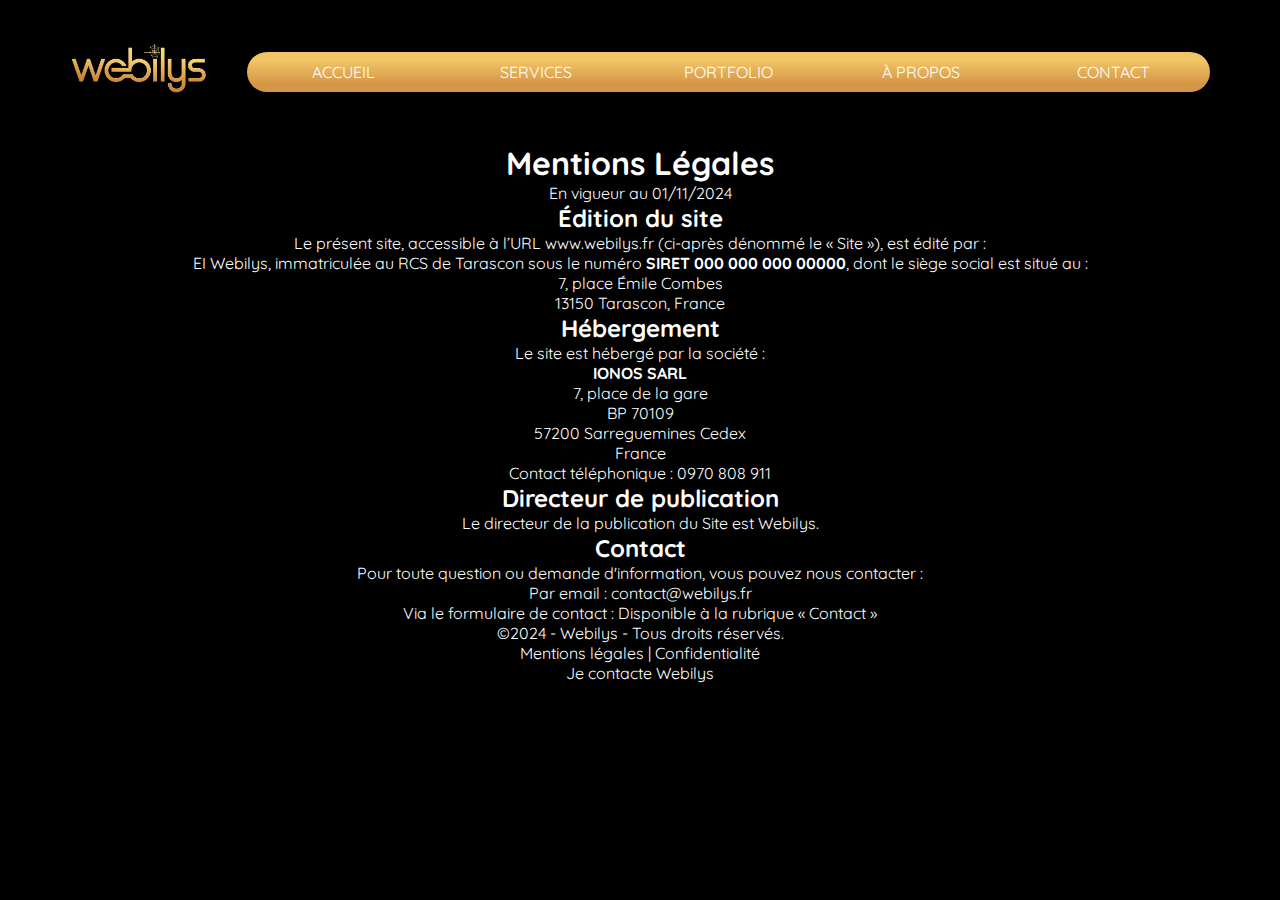
<file: mentions-legales.html>
<!DOCTYPE html>
<html lang="fr">
  <head>
    <!-- Google tag (gtag.js) -->
    <script
      async
      src="https://www.googletagmanager.com/gtag/js?id=G-1N9RTFVQX0"
    ></script>
    <script>
      window.dataLayer = window.dataLayer || [];
      function gtag() {
        dataLayer.push(arguments);
      }
      gtag("js", new Date());

      gtag("config", "G-1N9RTFVQX0");
    </script>
    <meta charset="UTF-8" />
    <meta name="viewport" content="width=device-width, initial-scale=1.0" />
    <title>Mentions Légales - Webilys</title>

    <meta
      name="description"
      content="Consultez les mentions légales du site Webilys pour en savoir plus sur l'éditeur, l'hébergeur et les informations de contact."
    />
    <meta
      name="keywords"
      content="Webilys, mentions légales, informations légales, contact, hébergeur, éditeur"
    />
    <meta name="author" content="Webilys" />

    <meta property="og:title" content="Mentions Légales - Webilys" />
    <meta
      property="og:description"
      content="Retrouvez les mentions légales du site Webilys pour connaître les informations légales et de contact."
    />
    <meta
      property="og:image"
      content="https://webilys.fr/assets/img/hero.webp"
    />
    <meta
      property="og:url"
      content="https://webilys.fr/mentions-legales.html"
    />
    <meta property="og:type" content="website" />

    <meta name="twitter:card" content="summary_large_image" />
    <meta name="twitter:title" content="Mentions Légales - Webilys" />
    <meta
      name="twitter:description"
      content="Découvrez les mentions légales du site Webilys."
    />
    <meta
      name="twitter:image"
      content="https://webilys.fr/assets/img/hero.webp"
    />
    <meta name="robots" content="index, follow" />
    <link rel="canonical" href="https://www.webilys.fr/mentions-legales.html" />
    <meta name="theme-color" content="#000000" />
    <link rel="shortcut icon" href="./assets/img/favicon-webilys.png" />
    <link rel="stylesheet" href="./assets/css/index.css" />
    <link
      rel="stylesheet"
      href="https://cdnjs.cloudflare.com/ajax/libs/font-awesome/6.6.0/css/all.min.css"
      integrity="sha512-Kc323vGBEqzTmouAECnVceyQqyqdsSiqLQISBL29aUW4U/M7pSPA/gEUZQqv1cwx4OnYxTxve5UMg5GT6L4JJg=="
      crossorigin="anonymous"
      referrerpolicy="no-referrer"
    />
  </head>
  <body>
    <header>
      <a href="./index.html">
        <div class="logo">
          <img src="./assets/img/logo-webilys.png" alt="Logo Webilys" />
        </div>
      </a>
      <div class="menuIcons">
        <i class="fa-solid fa-bars" id="openIcon" onclick="openNav()"></i>
        <i class="fa-solid fa-xmark" id="closeIcon" onclick="closeNav()"></i>
      </div>
      <nav>
        <ul>
          <li>
            <a href="./index.html">Accueil</a>
          </li>
          <li>
            <a href="./index.html#services">Services</a>
          </li>
          <li>
            <a href="./index.html#nos-realisations">Portfolio</a>
          </li>
          <li>
            <a href="./index.html#a-propos">À propos</a>
          </li>
          <li>
            <a href="./index.html#contact">Contact</a>
          </li>
        </ul>
      </nav>
    </header>

    <main>
      <section class="title-page">
        <h1>Mentions Légales</h1>
      </section>

      <section class="legal">
        <div class="legal-container">
          <p>En vigueur au 01/11/2024</p>

          <h2>Édition du site</h2>
          <p>
            Le présent site, accessible à l’URL
            <a href="https://www.webilys.fr">www.webilys.fr</a> (ci-après
            dénommé le « Site »), est édité par :
          </p>
          <p>
            EI Webilys, immatriculée au RCS de Tarascon sous le numéro
            <strong>SIRET 000 000 000 00000</strong>, dont le siège social est
            situé au :
          </p>
          <p>7, place Émile Combes<br />13150 Tarascon, France</p>

          <h2>Hébergement</h2>
          <p>Le site est hébergé par la société :</p>
          <p>
            <strong>IONOS SARL</strong><br />
            7, place de la gare<br />
            BP 70109<br />
            57200 Sarreguemines Cedex<br />
            France
          </p>
          <p>
            Contact téléphonique : <a href="tel:+33970808911">0970 808 911</a>
          </p>

          <h2>Directeur de publication</h2>
          <p>Le directeur de la publication du Site est Webilys.</p>

          <h2>Contact</h2>
          <p>
            Pour toute question ou demande d'information, vous pouvez nous
            contacter :
          </p>
          <ul>
            <li>
              Par email :
              <a href="mailto:contact@webilys.fr">contact@webilys.fr</a>
            </li>
            <li>
              Via le formulaire de contact : Disponible à la rubrique
              <a href="./index.html#contact">« Contact »</a>
            </li>
          </ul>
        </div>
      </section>
    </main>

    <footer>
      <div class="copyright">
        <p>
          ©2024 - <a href="./index.html">Webilys</a> - Tous droits réservés.
        </p>
      </div>
      <div class="legal-link">
        <p>
          <a href="./mentions-legales.html">Mentions légales</a> |
          <a href="./confidentialite.html">Confidentialité</a>
        </p>
      </div>
    </footer>
    <section class="contactButton">
      <a href="tel:+33666430997">
        <div class="buttonCall">
          <p>Je contacte Webilys</p>
          <i class="fa-solid fa-phone"></i>
        </div>
      </a>
    </section>
    <script src="./assets/js/index.js"></script>
  </body>
</html>
</file>
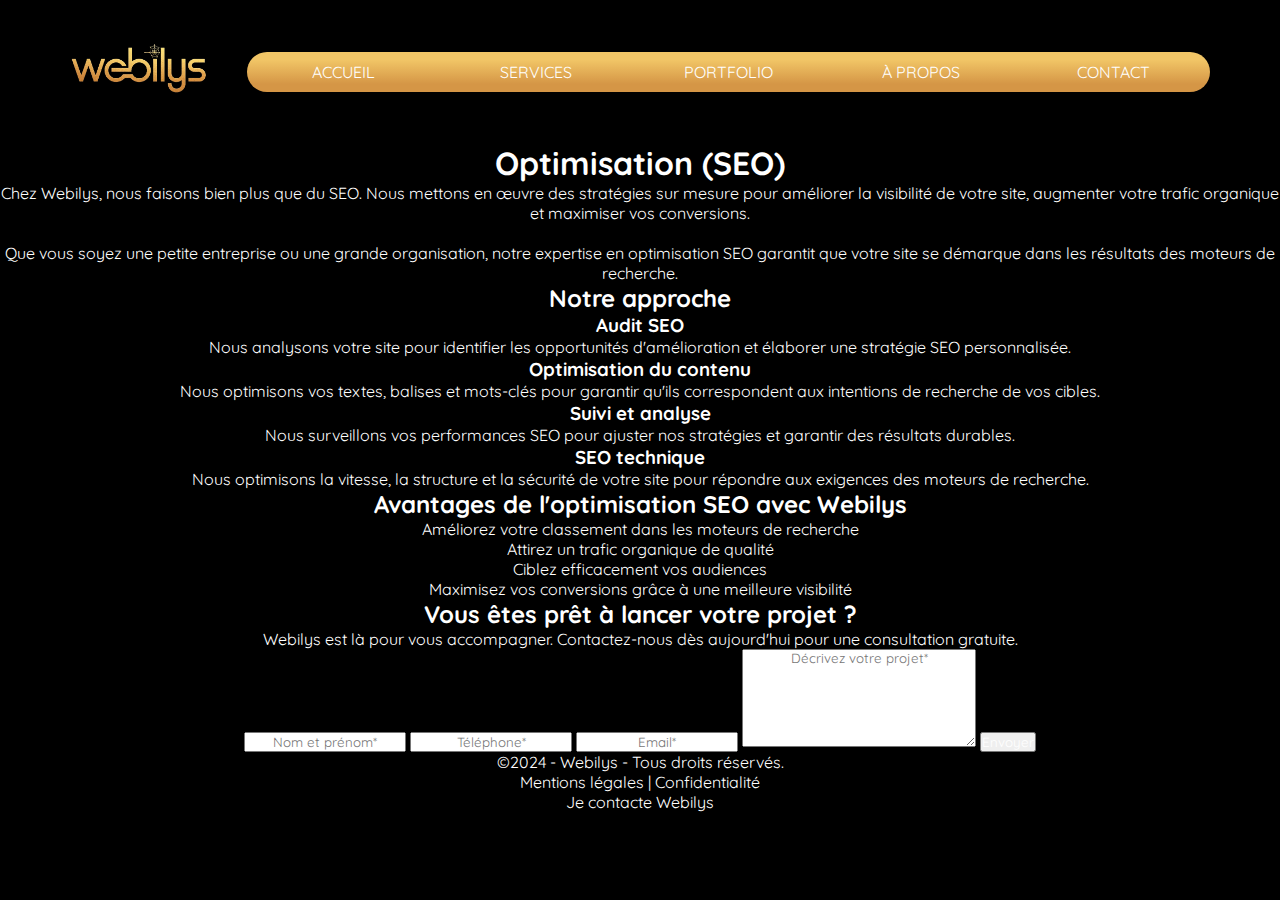
<file: optimisation-de-site-web-seo.html>
<!DOCTYPE html>
<html lang="fr">
  <head>
    <!-- Google tag (gtag.js) -->
    <script
      async
      src="https://www.googletagmanager.com/gtag/js?id=G-1N9RTFVQX0"
    ></script>
    <script>
      window.dataLayer = window.dataLayer || [];
      function gtag() {
        dataLayer.push(arguments);
      }
      gtag("js", new Date());

      gtag("config", "G-1N9RTFVQX0");
    </script>
    <meta charset="UTF-8" />
    <meta name="viewport" content="width=device-width, initial-scale=1.0" />
    <title>Optimisation (SEO) - Webilys | Boostez votre Visibilité</title>

    <meta
      name="description"
      content="Découvrez le service d'optimisation SEO de Webilys pour améliorer le classement de votre site, attirer plus de trafic et convertir vos visiteurs en clients."
    />
    <meta
      name="keywords"
      content="Webilys, SEO, optimisation de site web, référencement naturel, stratégie SEO, visibilité en ligne, trafic organique, contenu optimisé"
    />
    <meta name="author" content="Webilys" />

    <meta
      property="og:title"
      content="Optimisation (SEO) - Webilys | Boostez votre Visibilité"
    />
    <meta
      property="og:description"
      content="Améliorez le classement de votre site et gagnez en visibilité grâce au service d'optimisation SEO de Webilys."
    />
    <meta
      property="og:image"
      content="https://webilys.fr/assets/img/hero.webp"
    />
    <meta
      property="og:url"
      content="https://webilys.fr/optimisation-seo.html"
    />
    <meta property="og:type" content="website" />

    <meta name="twitter:card" content="summary_large_image" />
    <meta
      name="twitter:title"
      content="Optimisation (SEO) - Webilys | Boostez votre Visibilité"
    />
    <meta
      name="twitter:description"
      content="Optimisez votre site avec Webilys et gagnez en visibilité dans les moteurs de recherche."
    />
    <meta
      name="twitter:image"
      content="https://webilys.fr/assets/img/hero.webp"
    />
    <meta name="robots" content="index, follow" />
    <link
      rel="canonical"
      href="https://www.webilys.fr/optimisation-de-site-web-seo.html"
    />
    <meta name="theme-color" content="#000000" />
    <link rel="shortcut icon" href="./assets/img/favicon-webilys.png" />

    <link rel="stylesheet" href="./assets/css/index.css" />
    <link
      rel="stylesheet"
      href="https://cdnjs.cloudflare.com/ajax/libs/font-awesome/6.6.0/css/all.min.css"
      integrity="sha512-Kc323vGBEqzTmouAECnVceyQqyqdsSiqLQISBL29aUW4U/M7pSPA/gEUZQqv1cwx4OnYxTxve5UMg5GT6L4JJg=="
      crossorigin="anonymous"
      referrerpolicy="no-referrer"
    />
  </head>
  <body>
    <header>
      <a href="./index.html">
        <div class="logo">
          <img src="./assets/img/logo-webilys.png" alt="Logo Webilys" />
        </div>
      </a>
      <div class="menuIcons">
        <i class="fa-solid fa-bars" id="openIcon" onclick="openNav()"></i>
        <i class="fa-solid fa-xmark" id="closeIcon" onclick="closeNav()"></i>
      </div>
      <nav>
        <ul>
          <li>
            <a href="./index.html">Accueil</a>
          </li>
          <li>
            <a href="./index.html#services">Services</a>
          </li>
          <li>
            <a href="./portfolio.html">Portfolio</a>
          </li>
          <li>
            <a href="./index.html#a-propos">À propos</a>
          </li>
          <li>
            <a href="./index.html#contact">Contact</a>
          </li>
        </ul>
      </nav>
    </header>

    <main>
      <section class="title-page">
        <h1>Optimisation (SEO)</h1>
      </section>

      <section id="services-pages">
        <div id="service-intro">
          <p>
            Chez Webilys, nous faisons bien plus que du SEO. Nous mettons en
            œuvre des stratégies sur mesure pour améliorer la visibilité de
            votre site, augmenter votre trafic organique et maximiser vos
            conversions. <br /><br />
            Que vous soyez une petite entreprise ou une grande organisation,
            notre expertise en optimisation SEO garantit que votre site se
            démarque dans les résultats des moteurs de recherche.
          </p>
        </div>
        <div id="details">
          <h2>Notre approche</h2>
          <div id="details-container">
            <div class="detail-item">
              <i class="fa-solid fa-magnifying-glass"></i>
              <h3>Audit SEO</h3>
              <p>
                Nous analysons votre site pour identifier les opportunités
                d'amélioration et élaborer une stratégie SEO personnalisée.
              </p>
            </div>
            <div class="detail-item">
              <i class="fa-solid fa-file-alt"></i>
              <h3>Optimisation du contenu</h3>
              <p>
                Nous optimisons vos textes, balises et mots-clés pour garantir
                qu'ils correspondent aux intentions de recherche de vos cibles.
              </p>
            </div>
            <div class="detail-item">
              <i class="fa-solid fa-chart-bar"></i>
              <h3>Suivi et analyse</h3>
              <p>
                Nous surveillons vos performances SEO pour ajuster nos
                stratégies et garantir des résultats durables.
              </p>
            </div>
            <div class="detail-item">
              <i class="fa-solid fa-globe"></i>
              <h3>SEO technique</h3>
              <p>
                Nous optimisons la vitesse, la structure et la sécurité de votre
                site pour répondre aux exigences des moteurs de recherche.
              </p>
            </div>
          </div>
        </div>
        <div id="avantages">
          <h2>Avantages de l'optimisation SEO avec Webilys</h2>
          <div id="avantages-container">
            <p class="avantage-item">
              <i class="fa-solid fa-search-plus"></i>
              Améliorez votre classement dans les moteurs de recherche
            </p>
            <p class="avantage-item">
              <i class="fa-solid fa-chart-line"></i>
              Attirez un trafic organique de qualité
            </p>
            <p class="avantage-item">
              <i class="fa-solid fa-user-check"></i>
              Ciblez efficacement vos audiences
            </p>
            <p class="avantage-item">
              <i class="fa-solid fa-star"></i>
              Maximisez vos conversions grâce à une meilleure visibilité
            </p>
          </div>
        </div>
      </section>

      <section id="contact">
        <h2>Vous êtes prêt à lancer votre projet ?</h2>
        <p>
          Webilys est là pour vous accompagner. Contactez-nous dès aujourd'hui
          pour une consultation gratuite.
        </p>
        <form action="https://formspree.io/f/xdkozwew" method="POST">
          <input
            type="text"
            name="nomEtPrenom"
            id="nomEtPrenom"
            placeholder="Nom et prénom*"
            required
          />
          <input
            type="tel"
            name="tel"
            id="tel"
            placeholder="Téléphone*"
            required
          />
          <input
            type="email"
            name="email"
            id="email"
            placeholder="Email*"
            required
          />
          <textarea
            name="message"
            id="message"
            cols="30"
            rows="6"
            placeholder="Décrivez votre projet*"
            required
          ></textarea>

          <button type="submit">Envoyer</button>
        </form>
      </section>
    </main>
    <footer>
      <div class="copyright">
        <p>
          ©2024 - <a href="./index.html">Webilys</a> - Tous droits réservés.
        </p>
      </div>
      <div class="legal-link">
        <p>
          <a href="./mentions-legales.html">Mentions légales</a> |
          <a href="./confidentialite.html">Confidentialité</a>
        </p>
      </div>
    </footer>
    <section class="contactButton">
      <a href="tel:+33666430997">
        <div class="buttonCall">
          <p>Je contacte Webilys</p>
          <i class="fa-solid fa-phone"></i>
        </div>
      </a>
    </section>
    <script src="./assets/js/index.js"></script>
  </body>
</html>
</file>
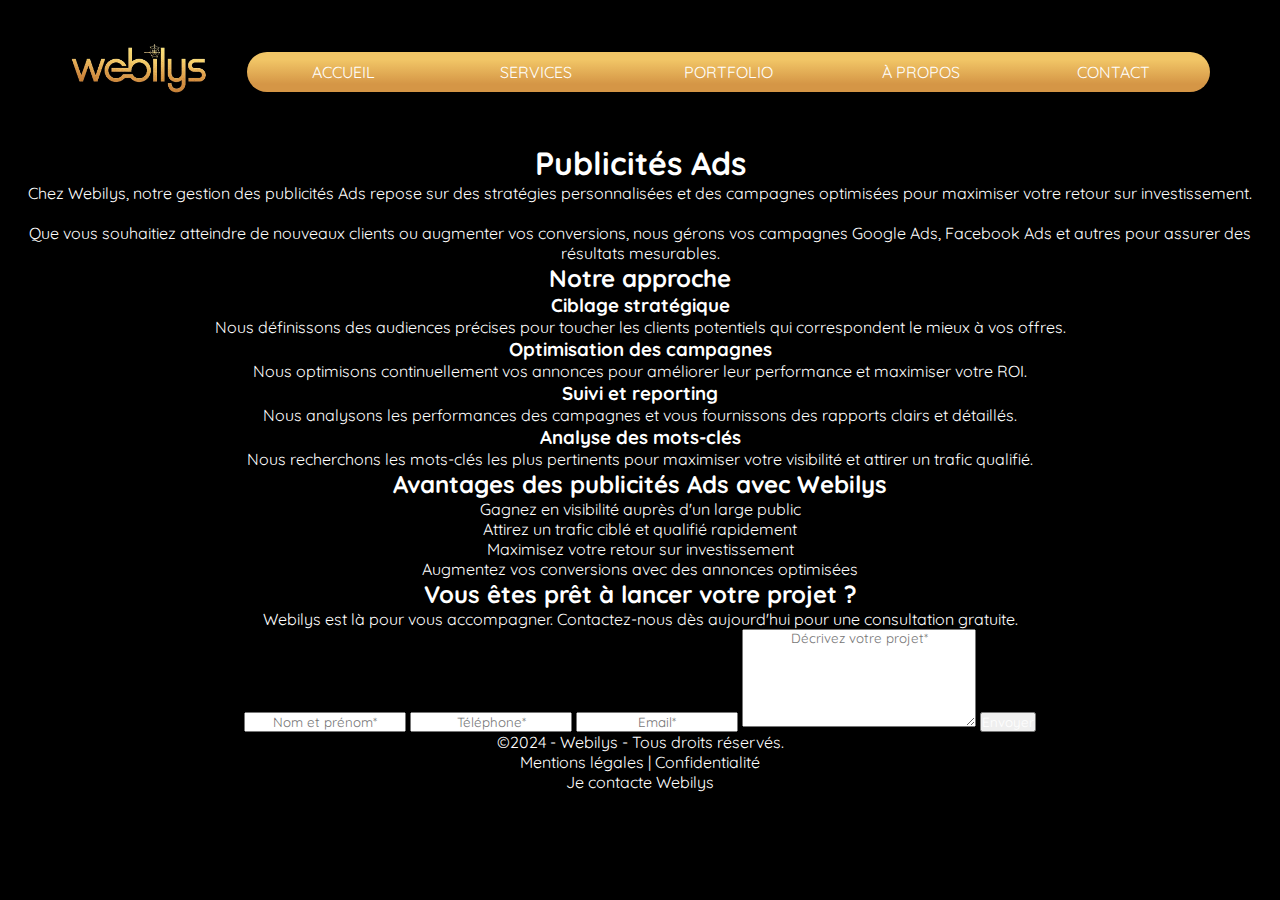
<file: publicites-ads.html>
<!DOCTYPE html>
<html lang="fr">
  <head>
    <!-- Google tag (gtag.js) -->
    <script
      async
      src="https://www.googletagmanager.com/gtag/js?id=G-1N9RTFVQX0"
    ></script>
    <script>
      window.dataLayer = window.dataLayer || [];
      function gtag() {
        dataLayer.push(arguments);
      }
      gtag("js", new Date());

      gtag("config", "G-1N9RTFVQX0");
    </script>
    <meta charset="UTF-8" />
    <meta name="viewport" content="width=device-width, initial-scale=1.0" />
    <title>Publicités Ads - Webilys | Boostez votre Visibilité en Ligne</title>

    <meta
      name="description"
      content="Découvrez le service de gestion de publicités Ads de Webilys pour augmenter votre visibilité, attirer des visiteurs qualifiés et maximiser votre retour sur investissement."
    />
    <meta
      name="keywords"
      content="Webilys, publicités Ads, gestion Ads, Google Ads, Facebook Ads, campagnes publicitaires, stratégie Ads, visibilité en ligne, ROI"
    />
    <meta name="author" content="Webilys" />

    <meta
      property="og:title"
      content="Publicités Ads - Webilys | Boostez votre Visibilité en Ligne"
    />
    <meta
      property="og:description"
      content="Générez plus de trafic et attirez des clients potentiels avec les services de gestion de publicités Ads de Webilys."
    />
    <meta
      property="og:image"
      content="https://webilys.fr/assets/img/hero.webp"
    />
    <meta property="og:url" content="https://webilys.fr/publicites-ads.html" />
    <meta property="og:type" content="website" />

    <meta name="twitter:card" content="summary_large_image" />
    <meta
      name="twitter:title"
      content="Publicités Ads - Webilys | Boostez votre Visibilité en Ligne"
    />
    <meta
      name="twitter:description"
      content="Augmentez votre visibilité en ligne avec les services de gestion de publicités Ads de Webilys."
    />
    <meta
      name="twitter:image"
      content="https://webilys.fr/assets/img/hero.webp"
    />
    <meta name="robots" content="index, follow" />
    <link rel="canonical" href="https://www.webilys.fr/publicites-ads.html" />
    <meta name="theme-color" content="#000000" />
    <link rel="shortcut icon" href="./assets/img/favicon-webilys.png" />

    <link rel="stylesheet" href="./assets/css/index.css" />
    <link
      rel="stylesheet"
      href="https://cdnjs.cloudflare.com/ajax/libs/font-awesome/6.6.0/css/all.min.css"
      integrity="sha512-Kc323vGBEqzTmouAECnVceyQqyqdsSiqLQISBL29aUW4U/M7pSPA/gEUZQqv1cwx4OnYxTxve5UMg5GT6L4JJg=="
      crossorigin="anonymous"
      referrerpolicy="no-referrer"
    />
  </head>
  <body>
    <header>
      <a href="./index.html">
        <div class="logo">
          <img src="./assets/img/logo-webilys.png" alt="Logo Webilys" />
        </div>
      </a>
      <div class="menuIcons">
        <i class="fa-solid fa-bars" id="openIcon" onclick="openNav()"></i>
        <i class="fa-solid fa-xmark" id="closeIcon" onclick="closeNav()"></i>
      </div>
      <nav>
        <ul>
          <li>
            <a href="./index.html">Accueil</a>
          </li>
          <li>
            <a href="./index.html#services">Services</a>
          </li>
          <li>
            <a href="./index.html#nos-realisations">Portfolio</a>
          </li>
          <li>
            <a href="./index.html#a-propos">À propos</a>
          </li>
          <li>
            <a href="./index.html#contact">Contact</a>
          </li>
        </ul>
      </nav>
    </header>

    <main>
      <section class="title-page">
        <h1>Publicités Ads</h1>
      </section>

      <section id="services-pages">
        <div id="service-intro">
          <p>
            Chez Webilys, notre gestion des publicités Ads repose sur des
            stratégies personnalisées et des campagnes optimisées pour maximiser
            votre retour sur investissement. <br /><br />
            Que vous souhaitiez atteindre de nouveaux clients ou augmenter vos
            conversions, nous gérons vos campagnes Google Ads, Facebook Ads et
            autres pour assurer des résultats mesurables.
          </p>
        </div>
        <div id="details">
          <h2>Notre approche</h2>
          <div id="details-container">
            <div class="detail-item">
              <i class="fa-solid fa-bullseye"></i>
              <h3>Ciblage stratégique</h3>
              <p>
                Nous définissons des audiences précises pour toucher les clients
                potentiels qui correspondent le mieux à vos offres.
              </p>
            </div>
            <div class="detail-item">
              <i class="fa-solid fa-chart-line"></i>
              <h3>Optimisation des campagnes</h3>
              <p>
                Nous optimisons continuellement vos annonces pour améliorer leur
                performance et maximiser votre ROI.
              </p>
            </div>
            <div class="detail-item">
              <i class="fa-solid fa-bar-chart"></i>
              <h3>Suivi et reporting</h3>
              <p>
                Nous analysons les performances des campagnes et vous
                fournissons des rapports clairs et détaillés.
              </p>
            </div>
            <div class="detail-item">
              <i class="fa-solid fa-chart-pie"></i>
              <h3>Analyse des mots-clés</h3>
              <p>
                Nous recherchons les mots-clés les plus pertinents pour
                maximiser votre visibilité et attirer un trafic qualifié.
              </p>
            </div>
          </div>
        </div>
        <div id="avantages">
          <h2>Avantages des publicités Ads avec Webilys</h2>
          <div id="avantages-container">
            <p class="avantage-item">
              <i class="fa-solid fa-eye"></i>
              Gagnez en visibilité auprès d'un large public
            </p>
            <p class="avantage-item">
              <i class="fa-solid fa-bolt"></i>
              Attirez un trafic ciblé et qualifié rapidement
            </p>
            <p class="avantage-item">
              <i class="fa-solid fa-coins"></i>
              Maximisez votre retour sur investissement
            </p>
            <p class="avantage-item">
              <i class="fa-solid fa-comments-dollar"></i>
              Augmentez vos conversions avec des annonces optimisées
            </p>
          </div>
        </div>
      </section>

      <section id="contact">
        <h2>Vous êtes prêt à lancer votre projet ?</h2>
        <p>
          Webilys est là pour vous accompagner. Contactez-nous dès aujourd'hui
          pour une consultation gratuite.
        </p>
        <form action="https://formspree.io/f/xdkozwew" method="POST">
          <input
            type="text"
            name="nomEtPrenom"
            id="nomEtPrenom"
            placeholder="Nom et prénom*"
            required
          />
          <input
            type="tel"
            name="tel"
            id="tel"
            placeholder="Téléphone*"
            required
          />
          <input
            type="email"
            name="email"
            id="email"
            placeholder="Email*"
            required
          />
          <textarea
            name="message"
            id="message"
            cols="30"
            rows="6"
            placeholder="Décrivez votre projet*"
            required
          ></textarea>

          <button type="submit">Envoyer</button>
        </form>
      </section>
    </main>
    <footer>
      <div class="copyright">
        <p>
          ©2024 - <a href="./index.html">Webilys</a> - Tous droits réservés.
        </p>
      </div>
      <div class="legal-link">
        <p>
          <a href="./mentions-legales.html">Mentions légales</a> |
          <a href="./confidentialite.html">Confidentialité</a>
        </p>
      </div>
    </footer>
    <section class="contactButton">
      <a href="tel:+33666430997">
        <div class="buttonCall">
          <p>Je contacte Webilys</p>
          <i class="fa-solid fa-phone"></i>
        </div>
      </a>
    </section>
    <script src="./assets/js/index.js"></script>
  </body>
</html>
</file>
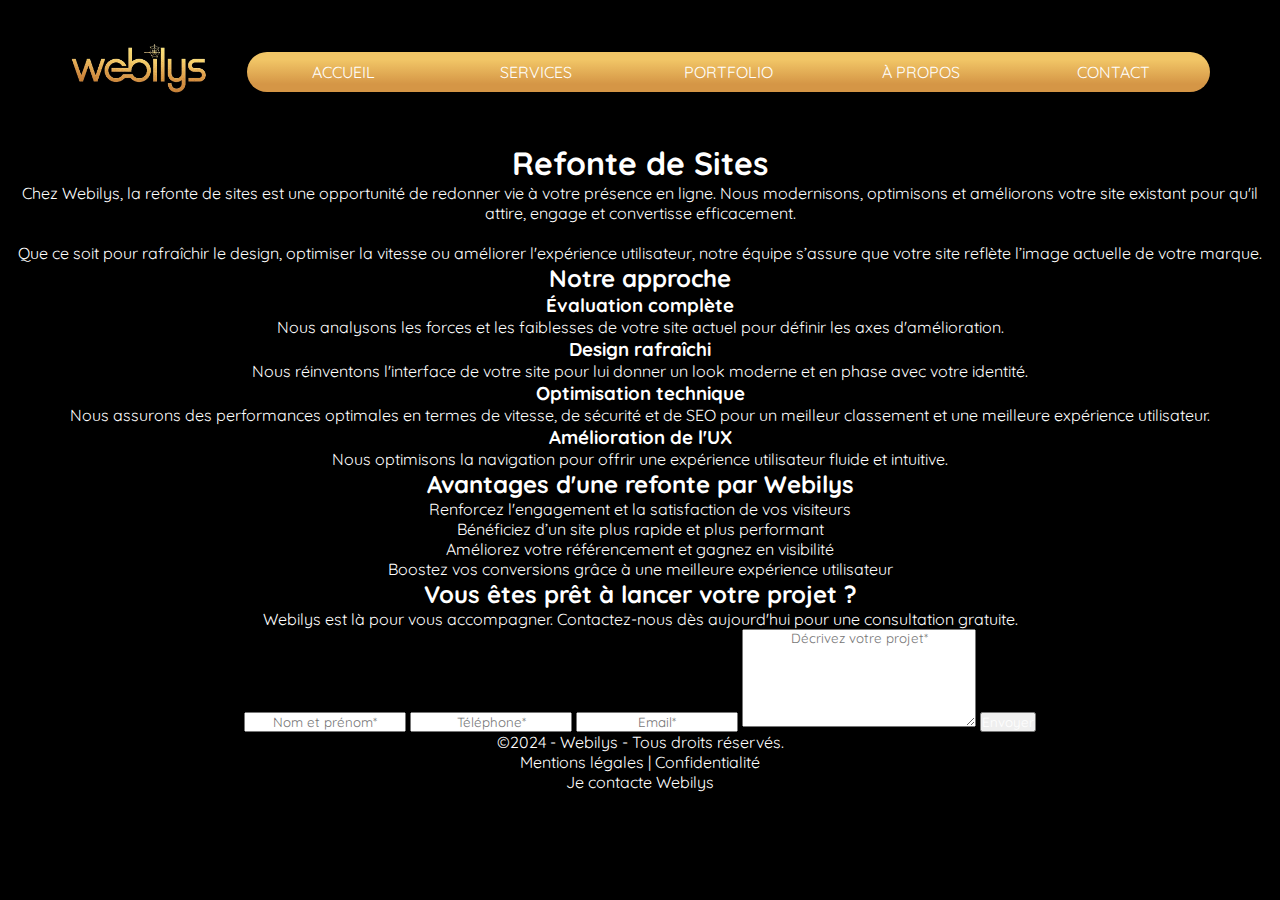
<file: refonte-de-site-web.html>
<!DOCTYPE html>
<html lang="fr">
  <head>
    <!-- Google tag (gtag.js) -->
    <script
      async
      src="https://www.googletagmanager.com/gtag/js?id=G-1N9RTFVQX0"
    ></script>
    <script>
      window.dataLayer = window.dataLayer || [];
      function gtag() {
        dataLayer.push(arguments);
      }
      gtag("js", new Date());

      gtag("config", "G-1N9RTFVQX0");
    </script>
    <meta charset="UTF-8" />
    <meta name="viewport" content="width=device-width, initial-scale=1.0" />
    <title>
      Refonte de Sites - Webilys | Modernisez votre Présence en Ligne
    </title>

    <meta
      name="description"
      content="Découvrez le service de refonte de sites de Webilys pour moderniser, optimiser et améliorer les performances de votre site actuel. Faites évoluer votre site pour attirer et convertir efficacement vos visiteurs."
    />
    <meta
      name="keywords"
      content="Webilys, refonte de site, optimisation de site web, amélioration site web, design moderne, SEO, expérience utilisateur, UX"
    />
    <meta name="author" content="Webilys" />

    <meta
      property="og:title"
      content="Refonte de Sites - Webilys | Modernisez votre Présence en Ligne"
    />
    <meta
      property="og:description"
      content="Redonnez vie à votre site avec la refonte de Webilys. Transformez votre présence en ligne avec un site optimisé, moderne et performant."
    />
    <meta
      property="og:image"
      content="https://webilys.fr/assets/img/hero.webp"
    />
    <meta
      property="og:url"
      content="https://webilys.fr/refonte-de-site-web.html"
    />
    <meta property="og:type" content="website" />

    <meta name="twitter:card" content="summary_large_image" />
    <meta
      name="twitter:title"
      content="Refonte de Sites - Webilys | Modernisez votre Présence en Ligne"
    />
    <meta
      name="twitter:description"
      content="Optimisez votre site actuel avec Webilys pour mieux convertir et engager votre audience."
    />
    <meta
      name="twitter:image"
      content="https://webilys.fr/assets/img/hero.webp"
    />
    <meta name="robots" content="index, follow" />
    <link
      rel="canonical"
      href="https://www.webilys.fr/refonte-de-site-web.html"
    />
    <meta name="theme-color" content="#000000" />
    <link rel="shortcut icon" href="./assets/img/favicon-webilys.png" />

    <link rel="stylesheet" href="./assets/css/index.css" />
    <link
      rel="stylesheet"
      href="https://cdnjs.cloudflare.com/ajax/libs/font-awesome/6.6.0/css/all.min.css"
      integrity="sha512-Kc323vGBEqzTmouAECnVceyQqyqdsSiqLQISBL29aUW4U/M7pSPA/gEUZQqv1cwx4OnYxTxve5UMg5GT6L4JJg=="
      crossorigin="anonymous"
      referrerpolicy="no-referrer"
    />
  </head>
  <body>
    <header>
      <a href="./index.html">
        <div class="logo">
          <img src="./assets/img/logo-webilys.png" alt="Logo Webilys" />
        </div>
      </a>
      <div class="menuIcons">
        <i class="fa-solid fa-bars" id="openIcon" onclick="openNav()"></i>
        <i class="fa-solid fa-xmark" id="closeIcon" onclick="closeNav()"></i>
      </div>
      <nav>
        <ul>
          <li>
            <a href="./index.html">Accueil</a>
          </li>
          <li>
            <a href="./index.html#services">Services</a>
          </li>
          <li>
            <a href="./index.html#nos-realisations">Portfolio</a>
          </li>
          <li>
            <a href="./index.html#a-propos">À propos</a>
          </li>
          <li>
            <a href="./index.html#contact">Contact</a>
          </li>
        </ul>
      </nav>
    </header>

    <main>
      <section class="title-page">
        <h1>Refonte de Sites</h1>
      </section>

      <section id="services-pages">
        <div id="service-intro">
          <p>
            Chez Webilys, la refonte de sites est une opportunité de redonner
            vie à votre présence en ligne. Nous modernisons, optimisons et
            améliorons votre site existant pour qu'il attire, engage et
            convertisse efficacement. <br /><br />
            Que ce soit pour rafraîchir le design, optimiser la vitesse ou
            améliorer l'expérience utilisateur, notre équipe s’assure que votre
            site reflète l’image actuelle de votre marque.
          </p>
        </div>
        <div id="details">
          <h2>Notre approche</h2>
          <div id="details-container">
            <div class="detail-item">
              <i class="fa-solid fa-chart-line"></i>
              <h3>Évaluation complète</h3>
              <p>
                Nous analysons les forces et les faiblesses de votre site actuel
                pour définir les axes d'amélioration.
              </p>
            </div>
            <div class="detail-item">
              <i class="fa-solid fa-palette"></i>
              <h3>Design rafraîchi</h3>
              <p>
                Nous réinventons l'interface de votre site pour lui donner un
                look moderne et en phase avec votre identité.
              </p>
            </div>
            <div class="detail-item">
              <i class="fa-solid fa-rocket"></i>
              <h3>Optimisation technique</h3>
              <p>
                Nous assurons des performances optimales en termes de vitesse,
                de sécurité et de SEO pour un meilleur classement et une
                meilleure expérience utilisateur.
              </p>
            </div>
            <div class="detail-item">
              <i class="fa-solid fa-thumbs-up"></i>
              <h3>Amélioration de l'UX</h3>
              <p>
                Nous optimisons la navigation pour offrir une expérience
                utilisateur fluide et intuitive.
              </p>
            </div>
          </div>
        </div>
        <div id="avantages">
          <h2>Avantages d'une refonte par Webilys</h2>
          <div id="avantages-container">
            <p class="avantage-item">
              <i class="fa-solid fa-users"></i>
              Renforcez l'engagement et la satisfaction de vos visiteurs
            </p>
            <p class="avantage-item">
              <i class="fa-solid fa-bolt"></i>
              Bénéficiez d’un site plus rapide et plus performant
            </p>
            <p class="avantage-item">
              <i class="fa-solid fa-search"></i>
              Améliorez votre référencement et gagnez en visibilité
            </p>
            <p class="avantage-item">
              <i class="fa-solid fa-chart-line"></i>
              Boostez vos conversions grâce à une meilleure expérience
              utilisateur
            </p>
          </div>
        </div>
      </section>

      <section id="contact">
        <h2>Vous êtes prêt à lancer votre projet ?</h2>
        <p>
          Webilys est là pour vous accompagner. Contactez-nous dès aujourd'hui
          pour une consultation gratuite.
        </p>
        <form action="https://formspree.io/f/xdkozwew" method="POST">
          <input
            type="text"
            name="nomEtPrenom"
            id="nomEtPrenom"
            placeholder="Nom et prénom*"
            required
          />
          <input
            type="tel"
            name="tel"
            id="tel"
            placeholder="Téléphone*"
            required
          />
          <input
            type="email"
            name="email"
            id="email"
            placeholder="Email*"
            required
          />
          <textarea
            name="message"
            id="message"
            cols="30"
            rows="6"
            placeholder="Décrivez votre projet*"
            required
          ></textarea>

          <button type="submit">Envoyer</button>
        </form>
      </section>
    </main>
    <footer>
      <div class="copyright">
        <p>
          ©2024 - <a href="./index.html">Webilys</a> - Tous droits réservés.
        </p>
      </div>
      <div class="legal-link">
        <p>
          <a href="./mentions-legales.html">Mentions légales</a> |
          <a href="./confidentialite.html">Confidentialité</a>
        </p>
      </div>
    </footer>
    <section class="contactButton">
      <a href="tel:+33666430997">
        <div class="buttonCall">
          <p>Je contacte Webilys</p>
          <i class="fa-solid fa-phone"></i>
        </div>
      </a>
    </section>
    <script src="./assets/js/index.js"></script>
  </body>
</html>
</file>
<file: assets/css/index.css>
@font-face {
  font-family: "quicksand";
  src: url(../fonts/quicksand.ttf);
}
* {
  margin: 0;
  padding: 0;
  -webkit-box-sizing: border-box;
          box-sizing: border-box;
  font-family: "quicksand", "Trebuchet MS", "Lucida Sans Unicode", "Lucida Grande", "Lucida Sans", Arial, sans-serif;
  color: #fff;
  text-align: center;
}

body {
  background: #000000;
}

a {
  text-decoration: none;
}

header {
  margin: 20px 50px;
  display: grid;
  grid-template-columns: 15% 85%;
}
@media screen and (max-width: 900px) {
  header {
    grid-template-columns: 85% 15%;
  }
}
header .logo img {
  width: 100%;
}
@media screen and (max-width: 900px) {
  header .logo img {
    width: 150px;
  }
}
header .menuIcons {
  display: none;
  -webkit-box-align: center;
      -ms-flex-align: center;
          align-items: center;
  -webkit-box-pack: center;
      -ms-flex-pack: center;
          justify-content: center;
}
@media screen and (max-width: 900px) {
  header .menuIcons {
    display: -webkit-box;
    display: -ms-flexbox;
    display: flex;
  }
}
header .menuIcons i {
  border-radius: 360px;
  padding: 10px 20px;
  background: -webkit-gradient(linear, left top, left bottom, color-stop(20%, #f1c566), color-stop(80%, #d59646));
  background: linear-gradient(-180deg, #f1c566 20%, #d59646 80%);
  font-size: 1.8rem;
}
header .menuIcons #closeIcon {
  display: none;
}
header nav {
  margin: 20px;
  display: -webkit-box;
  display: -ms-flexbox;
  display: flex;
  -webkit-box-pack: center;
      -ms-flex-pack: center;
          justify-content: center;
  -webkit-box-align: center;
      -ms-flex-align: center;
          align-items: center;
}
@media screen and (max-width: 900px) {
  header nav {
    display: none;
  }
}
header nav ul {
  width: 100%;
  background: -webkit-gradient(linear, left top, left bottom, color-stop(20%, #f1c566), color-stop(80%, #d59646));
  background: linear-gradient(-180deg, #f1c566 20%, #d59646 80%);
  display: grid;
  grid-template-columns: repeat(5, 1fr);
  -webkit-box-pack: center;
      -ms-flex-pack: center;
          justify-content: center;
  -webkit-box-align: center;
      -ms-flex-align: center;
          align-items: center;
  border-radius: 360px;
}
@media screen and (max-width: 900px) {
  header nav ul {
    grid-template-columns: 1fr;
    border-radius: 20px;
  }
}
header nav ul li {
  list-style: none;
}
header nav ul li:first-child a {
  border-radius: 360px 0 0 360px;
}
header nav ul li:last-child a {
  border-radius: 0 360px 360px 0;
}
header nav ul li a {
  display: -webkit-box;
  display: -ms-flexbox;
  display: flex;
  -webkit-box-pack: center;
      -ms-flex-pack: center;
          justify-content: center;
  -webkit-box-align: center;
      -ms-flex-align: center;
          align-items: center;
  text-transform: uppercase;
  padding: 10px;
}
@media screen and (max-width: 900px) {
  header nav ul li a {
    width: 100%;
  }
}

main .hero {
  background: url(../img/hero.webp) center/cover;
}/*# sourceMappingURL=index.css.map */
</file>
